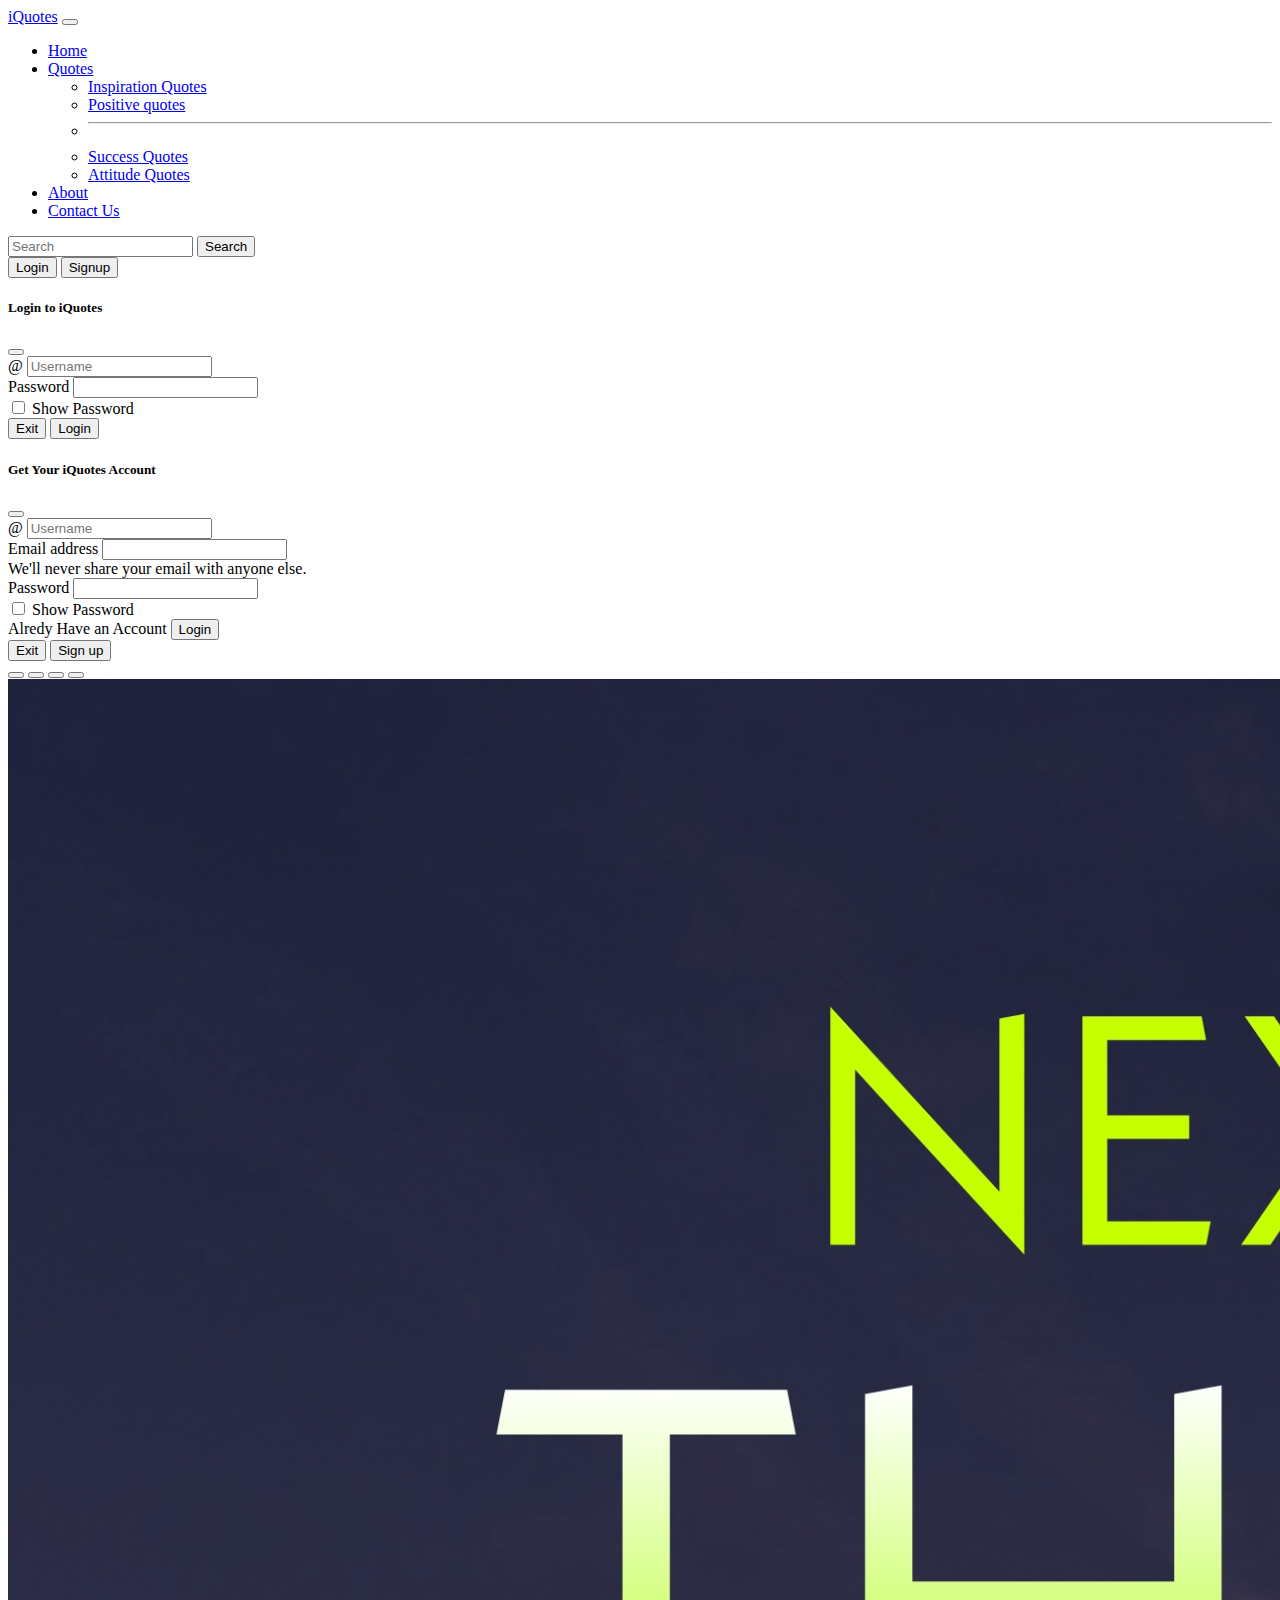
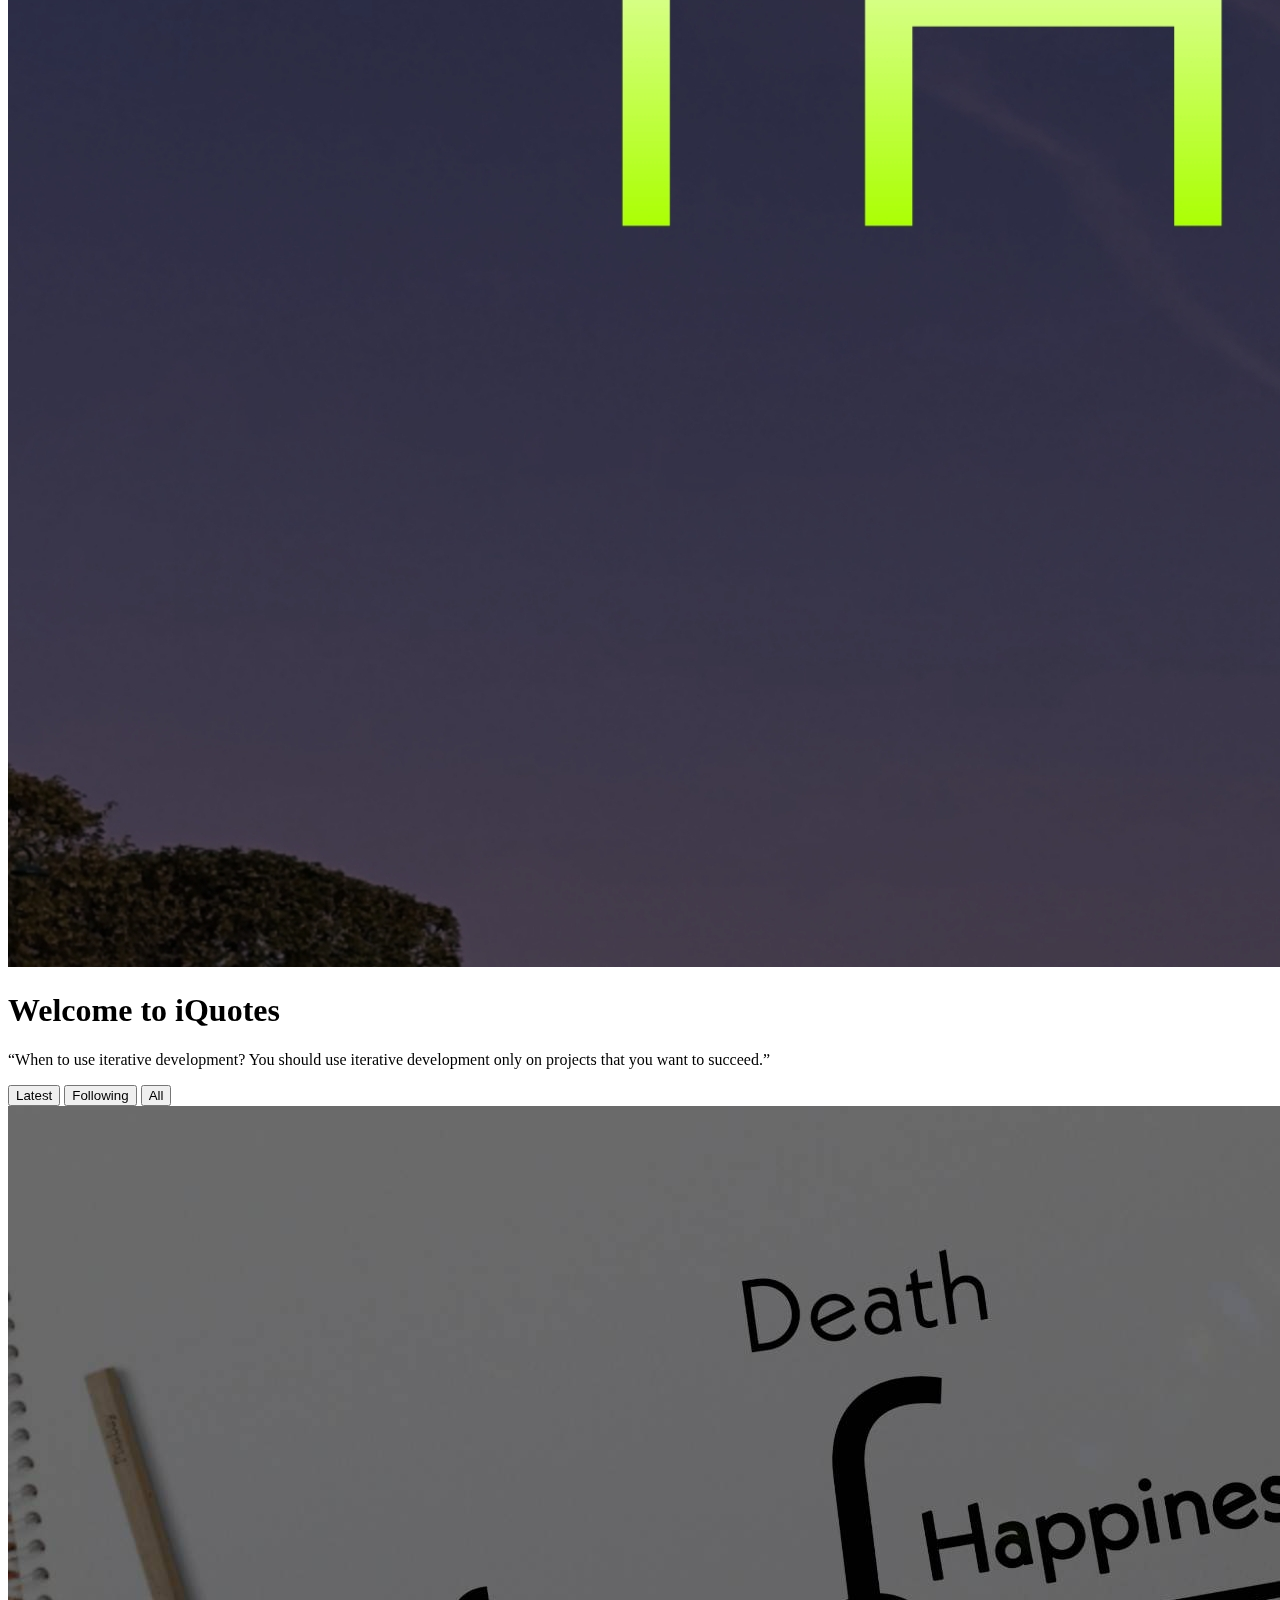
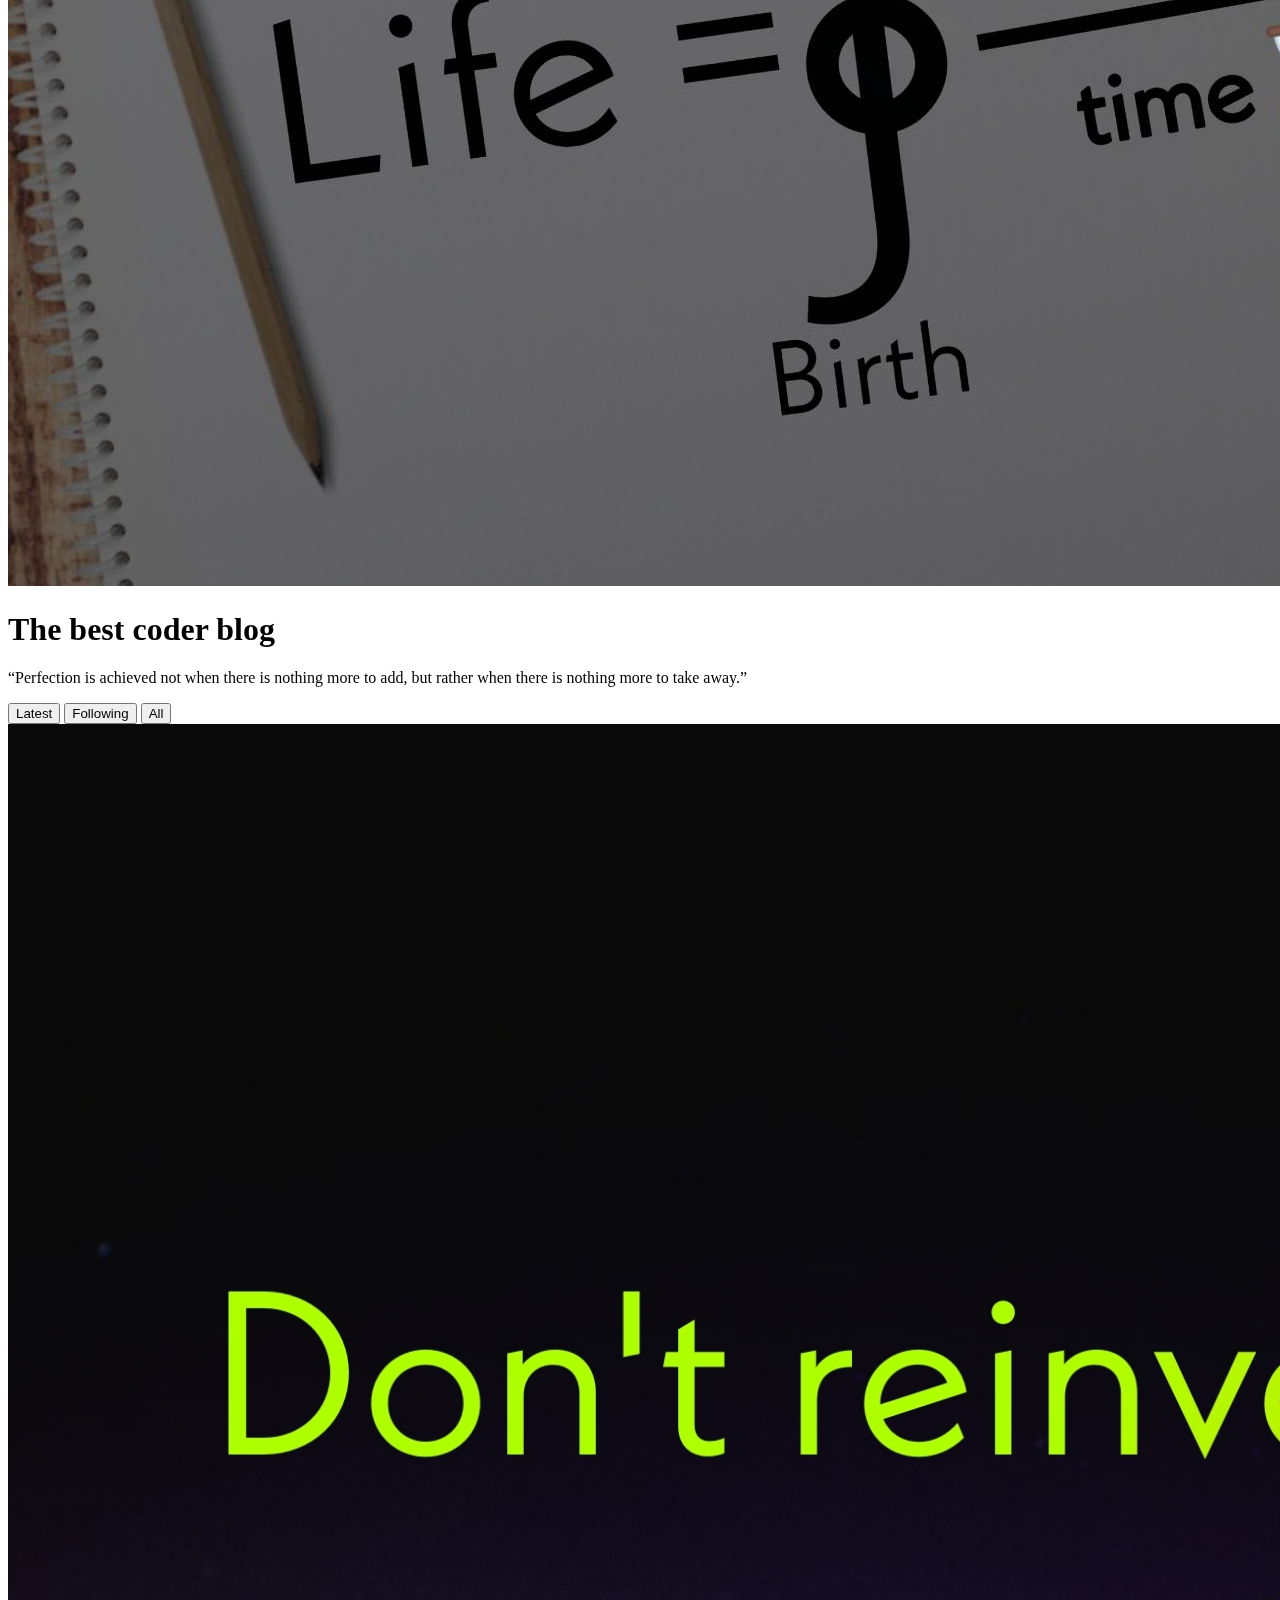
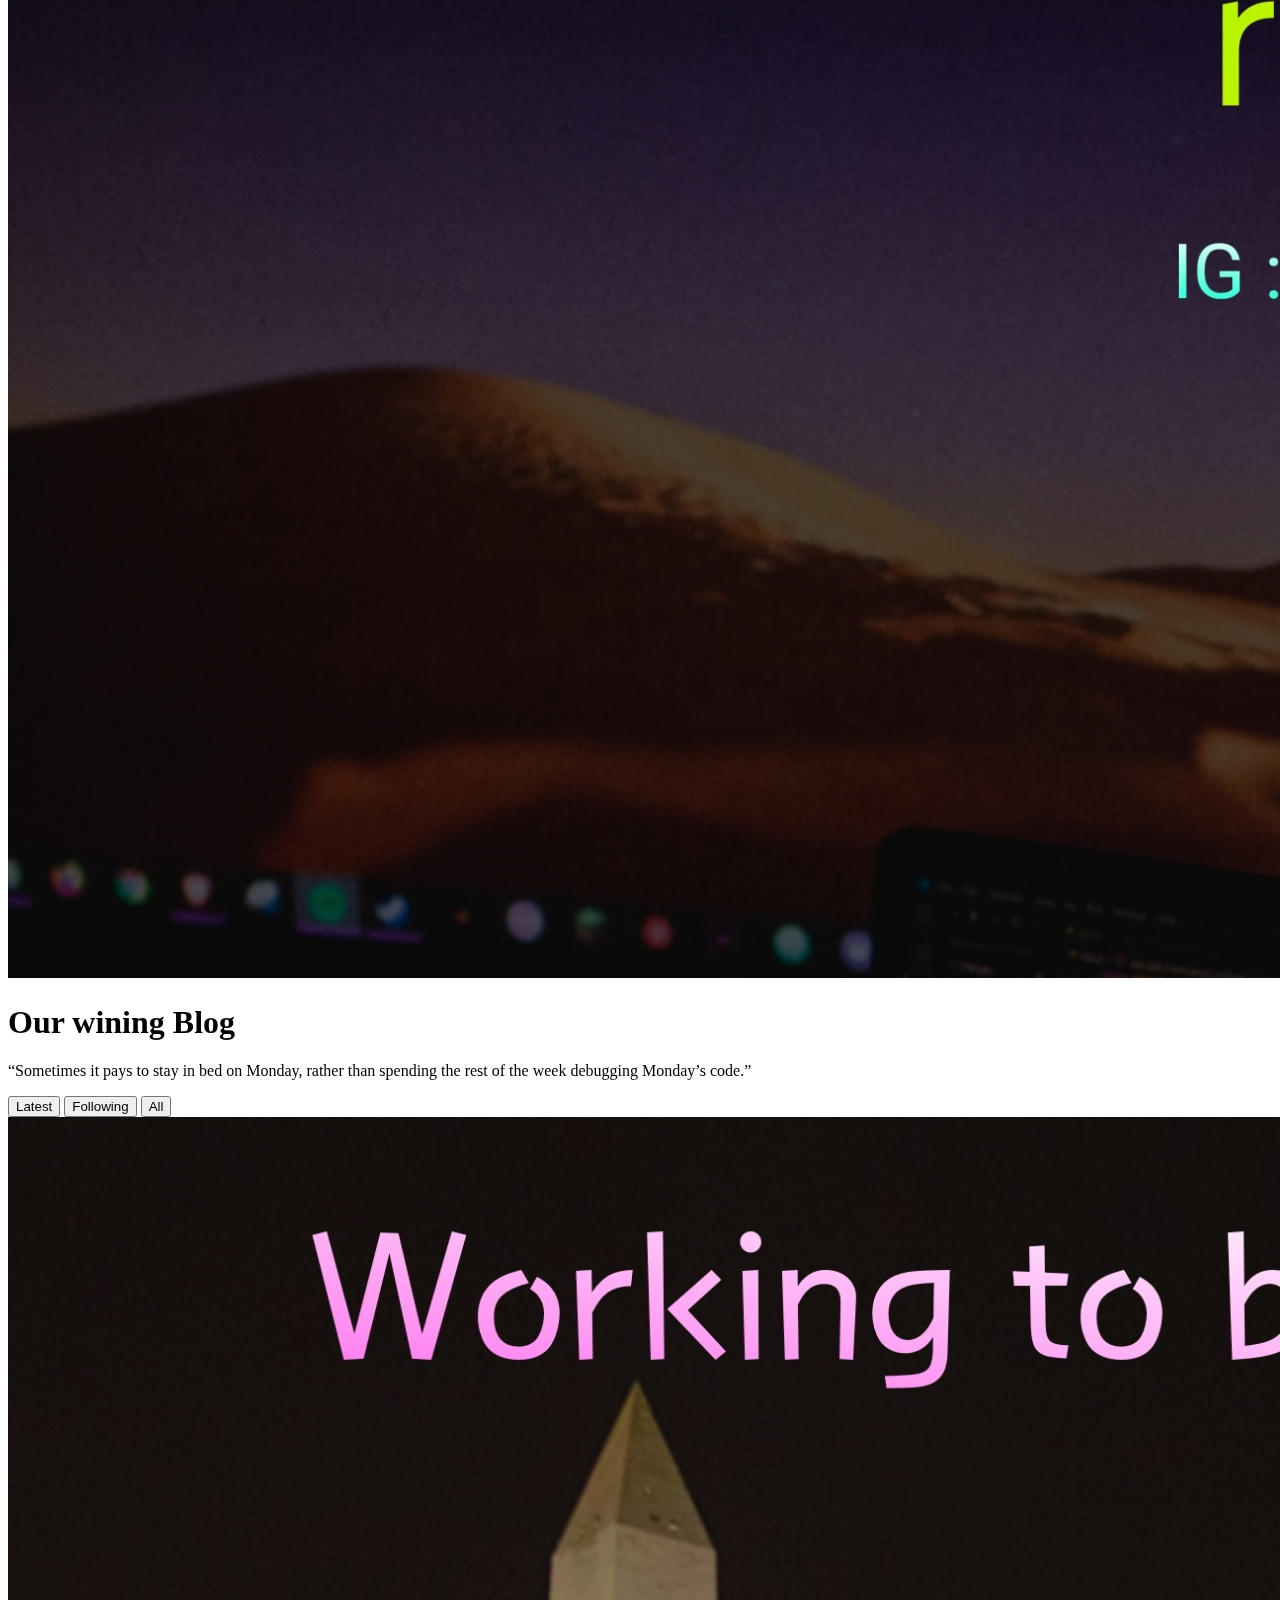
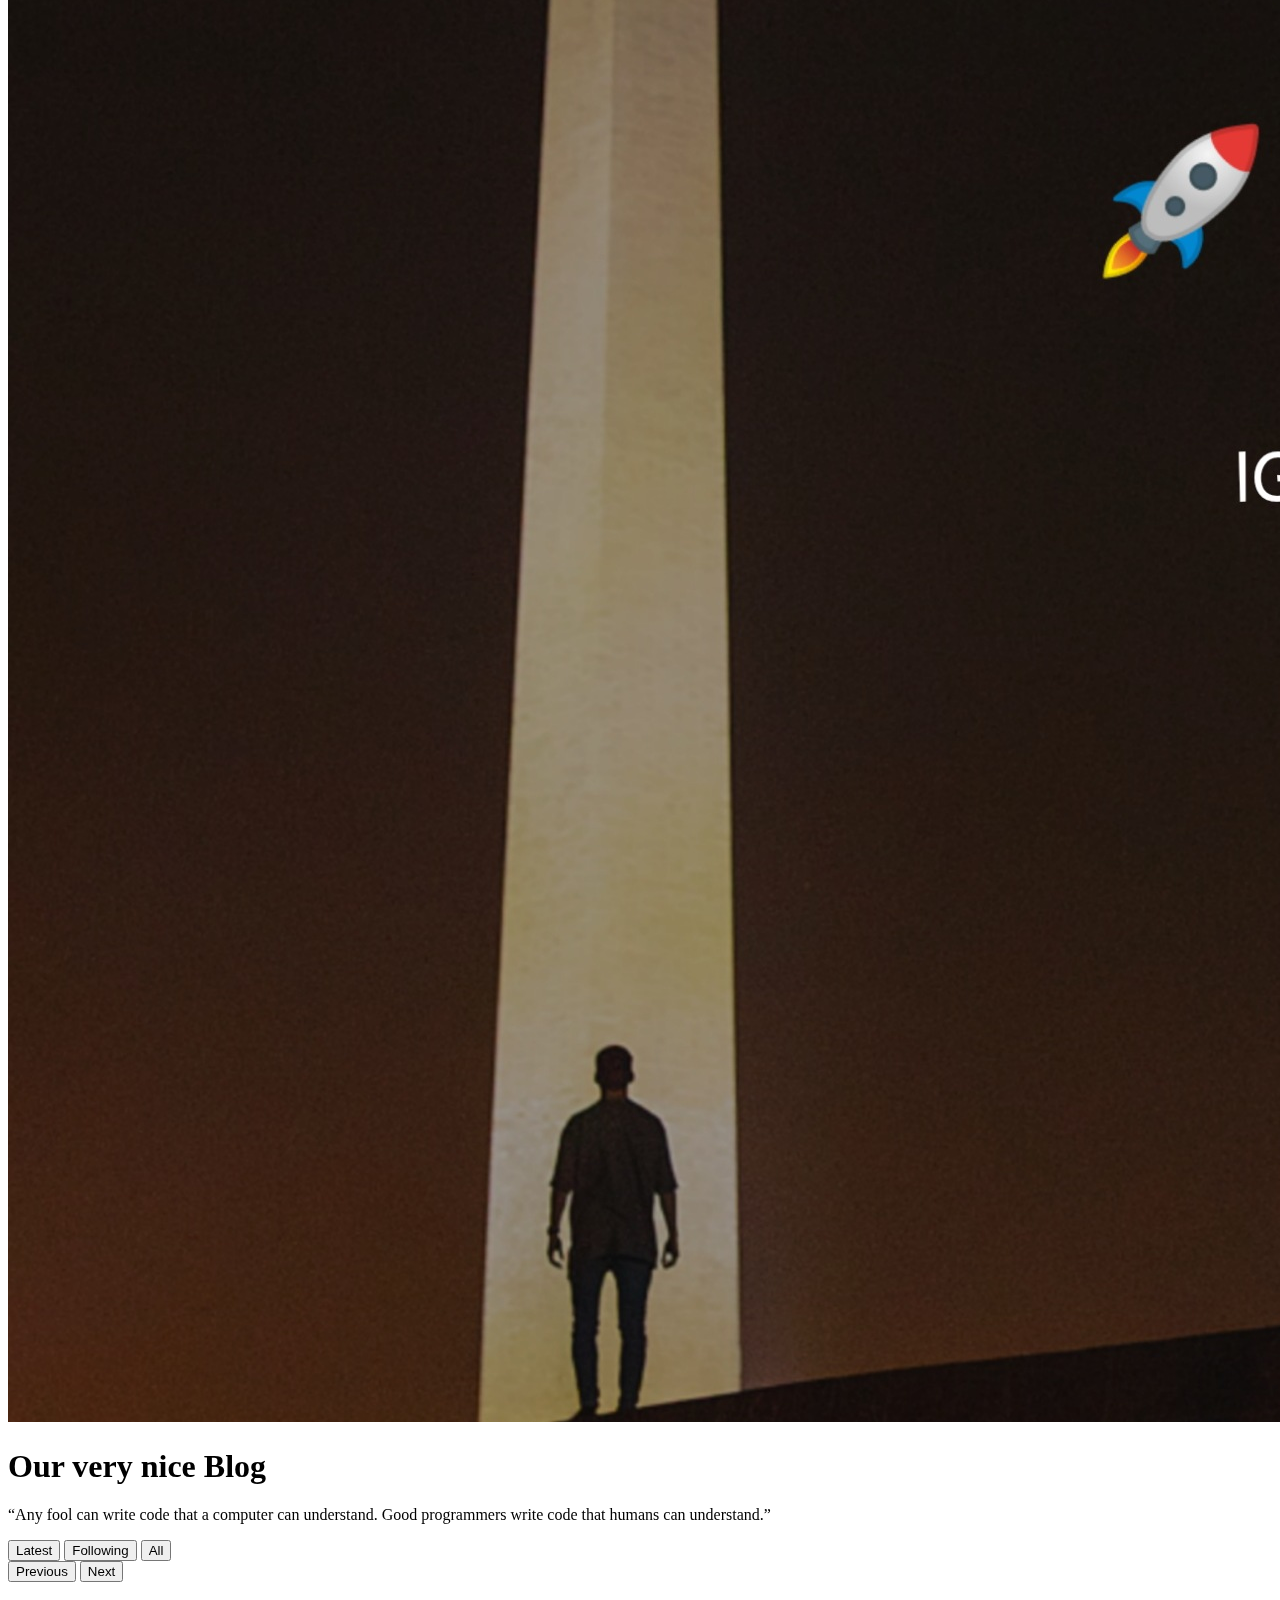
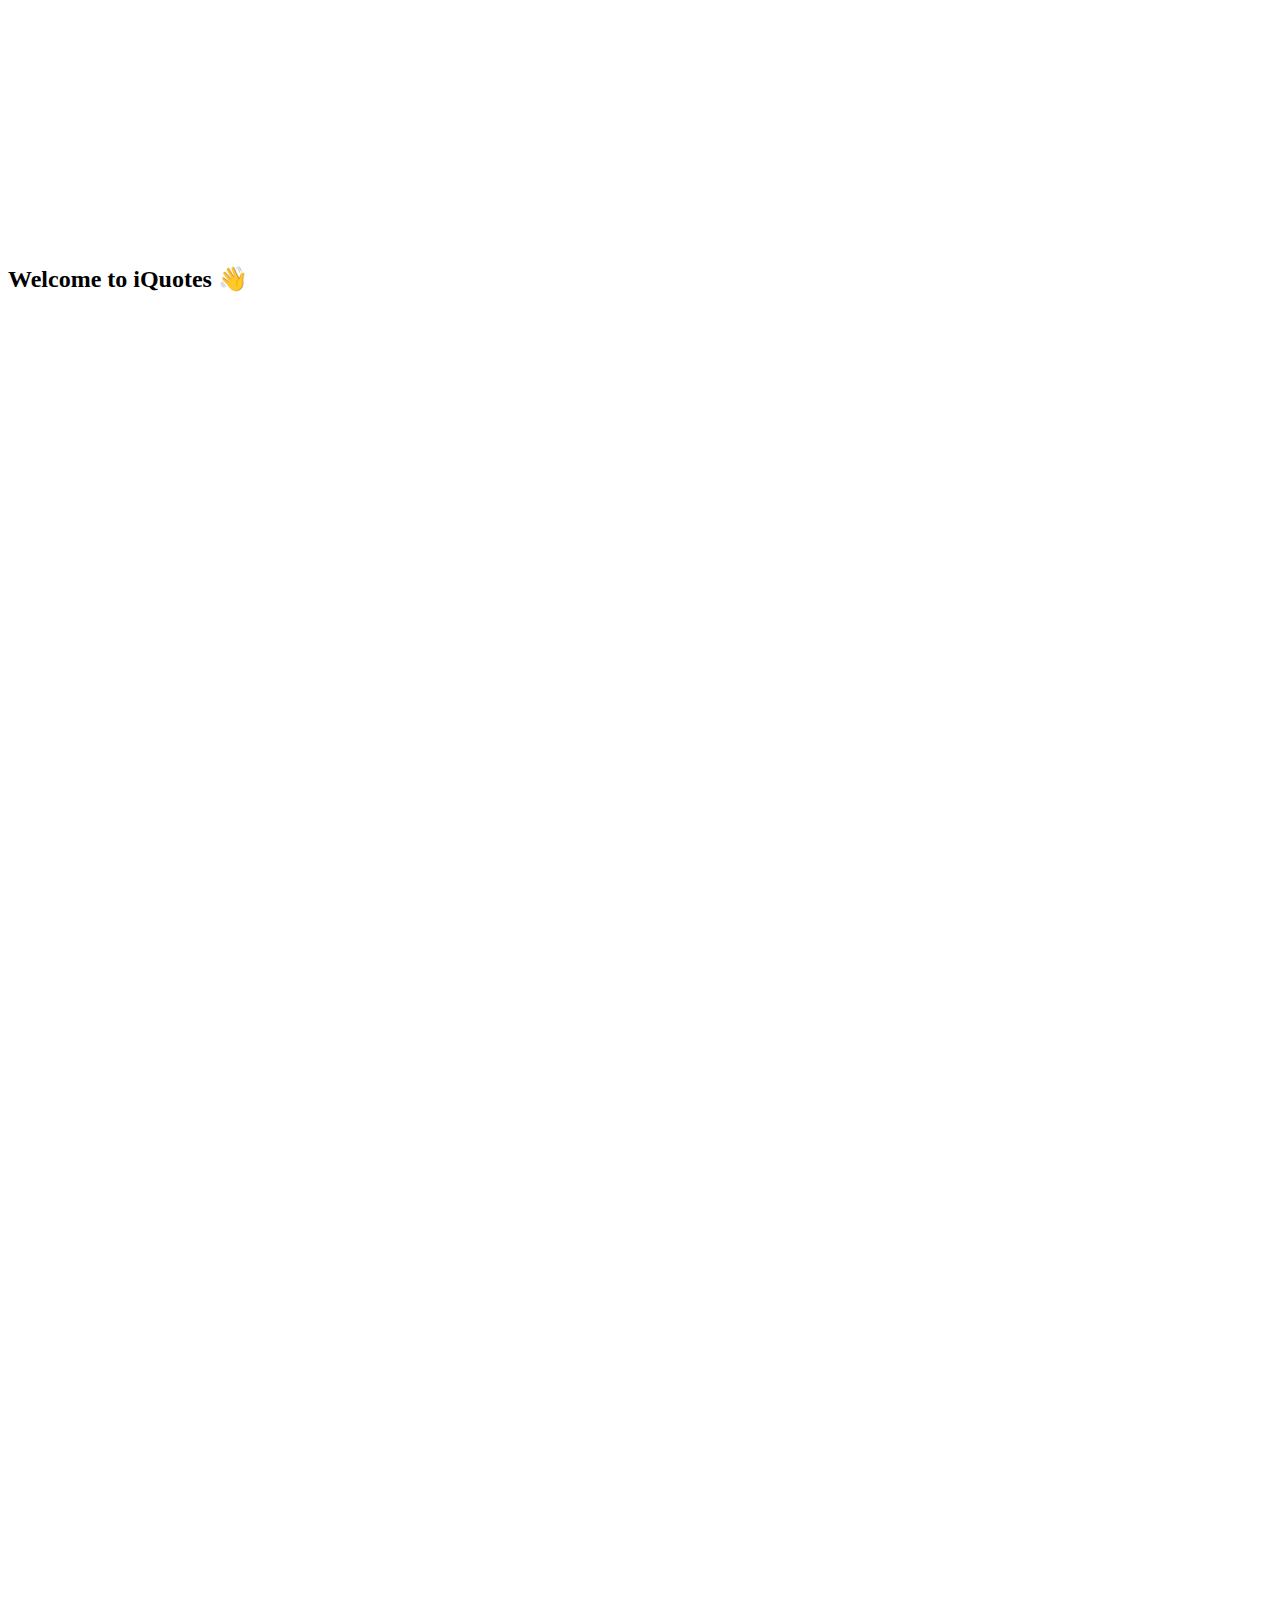
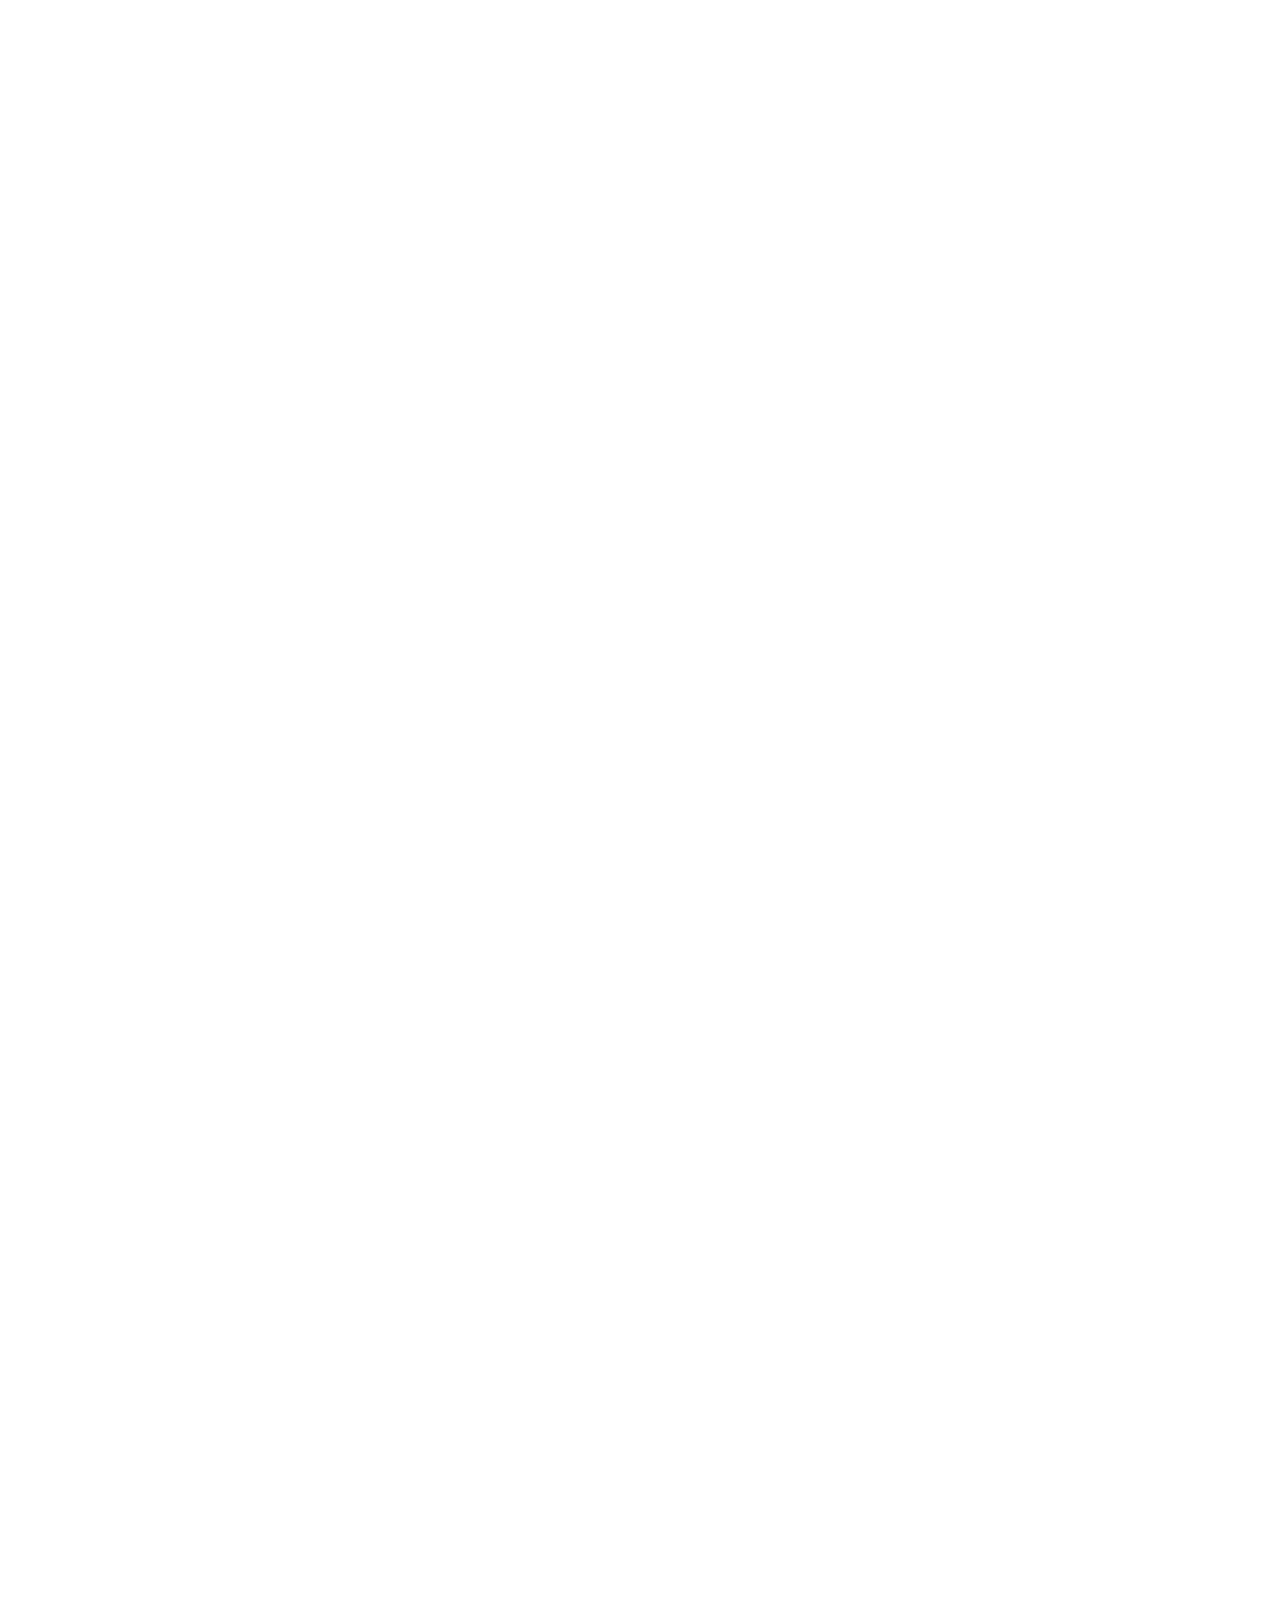
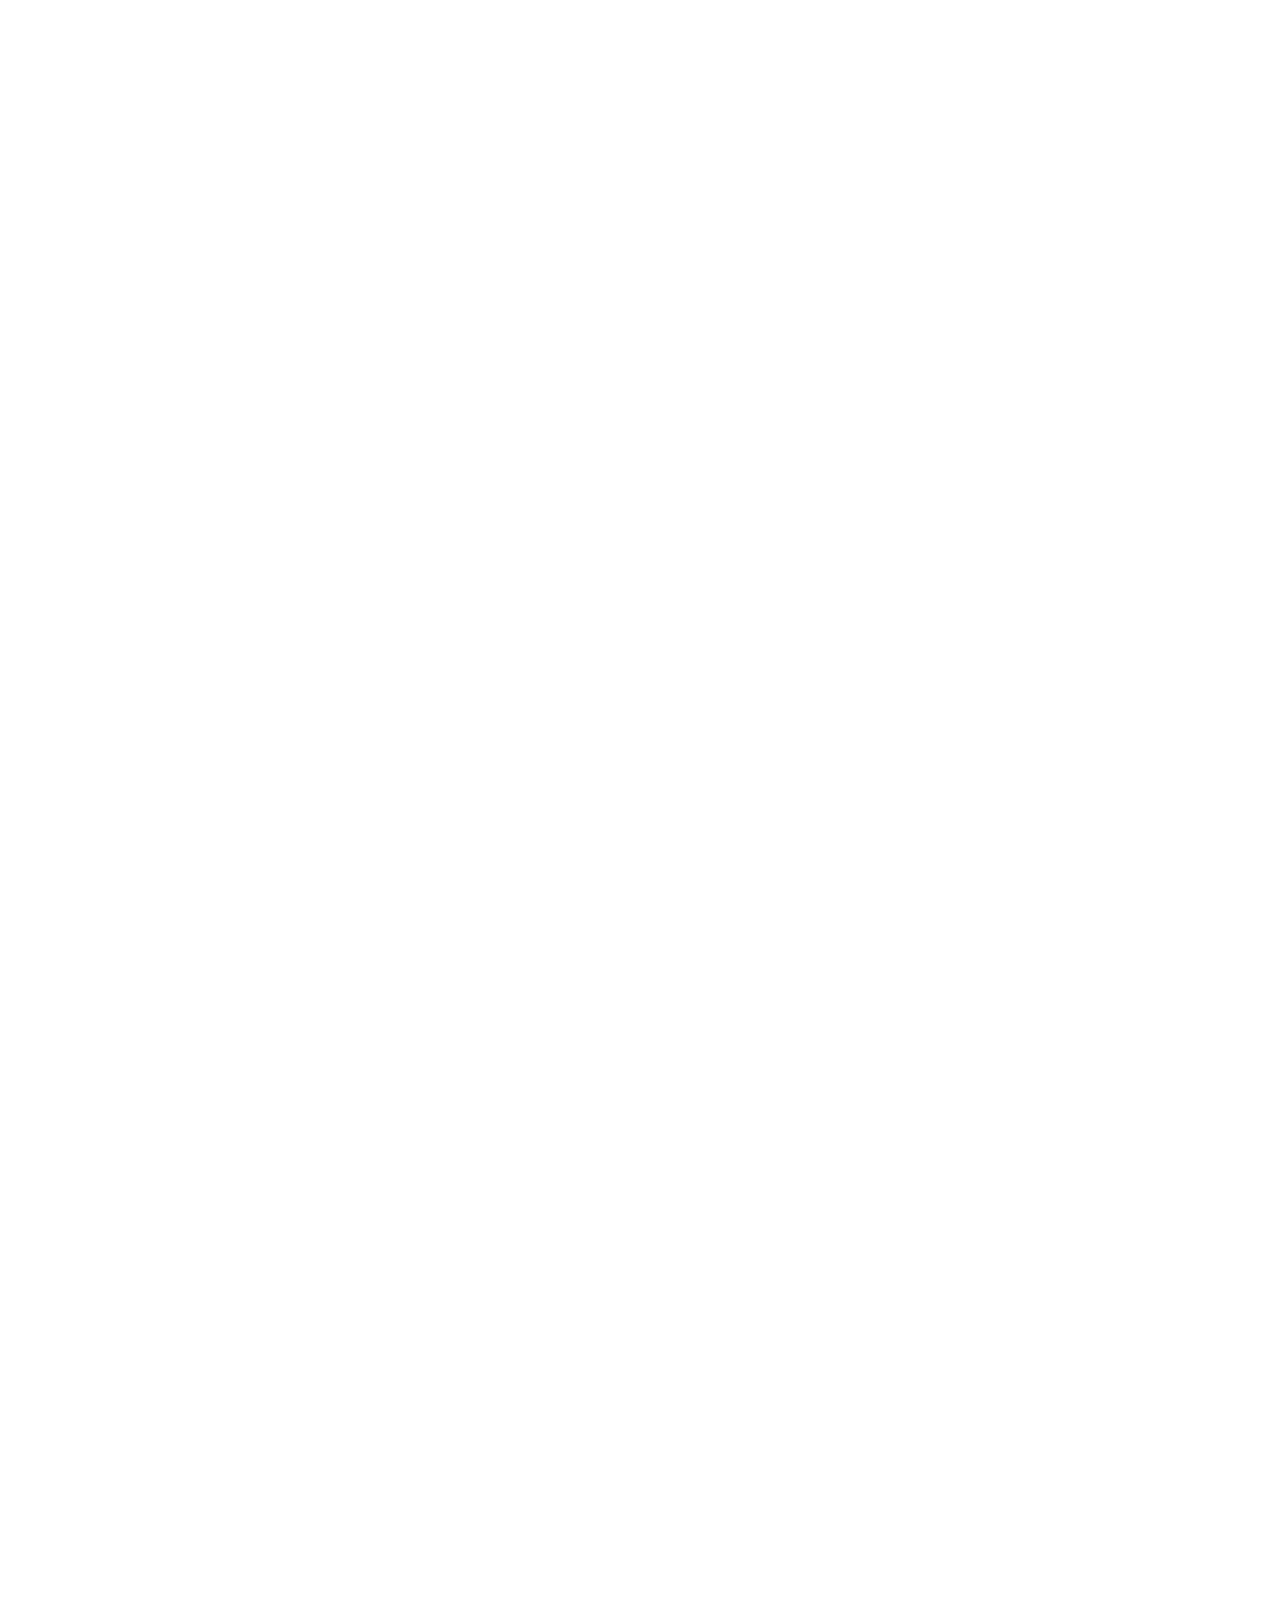
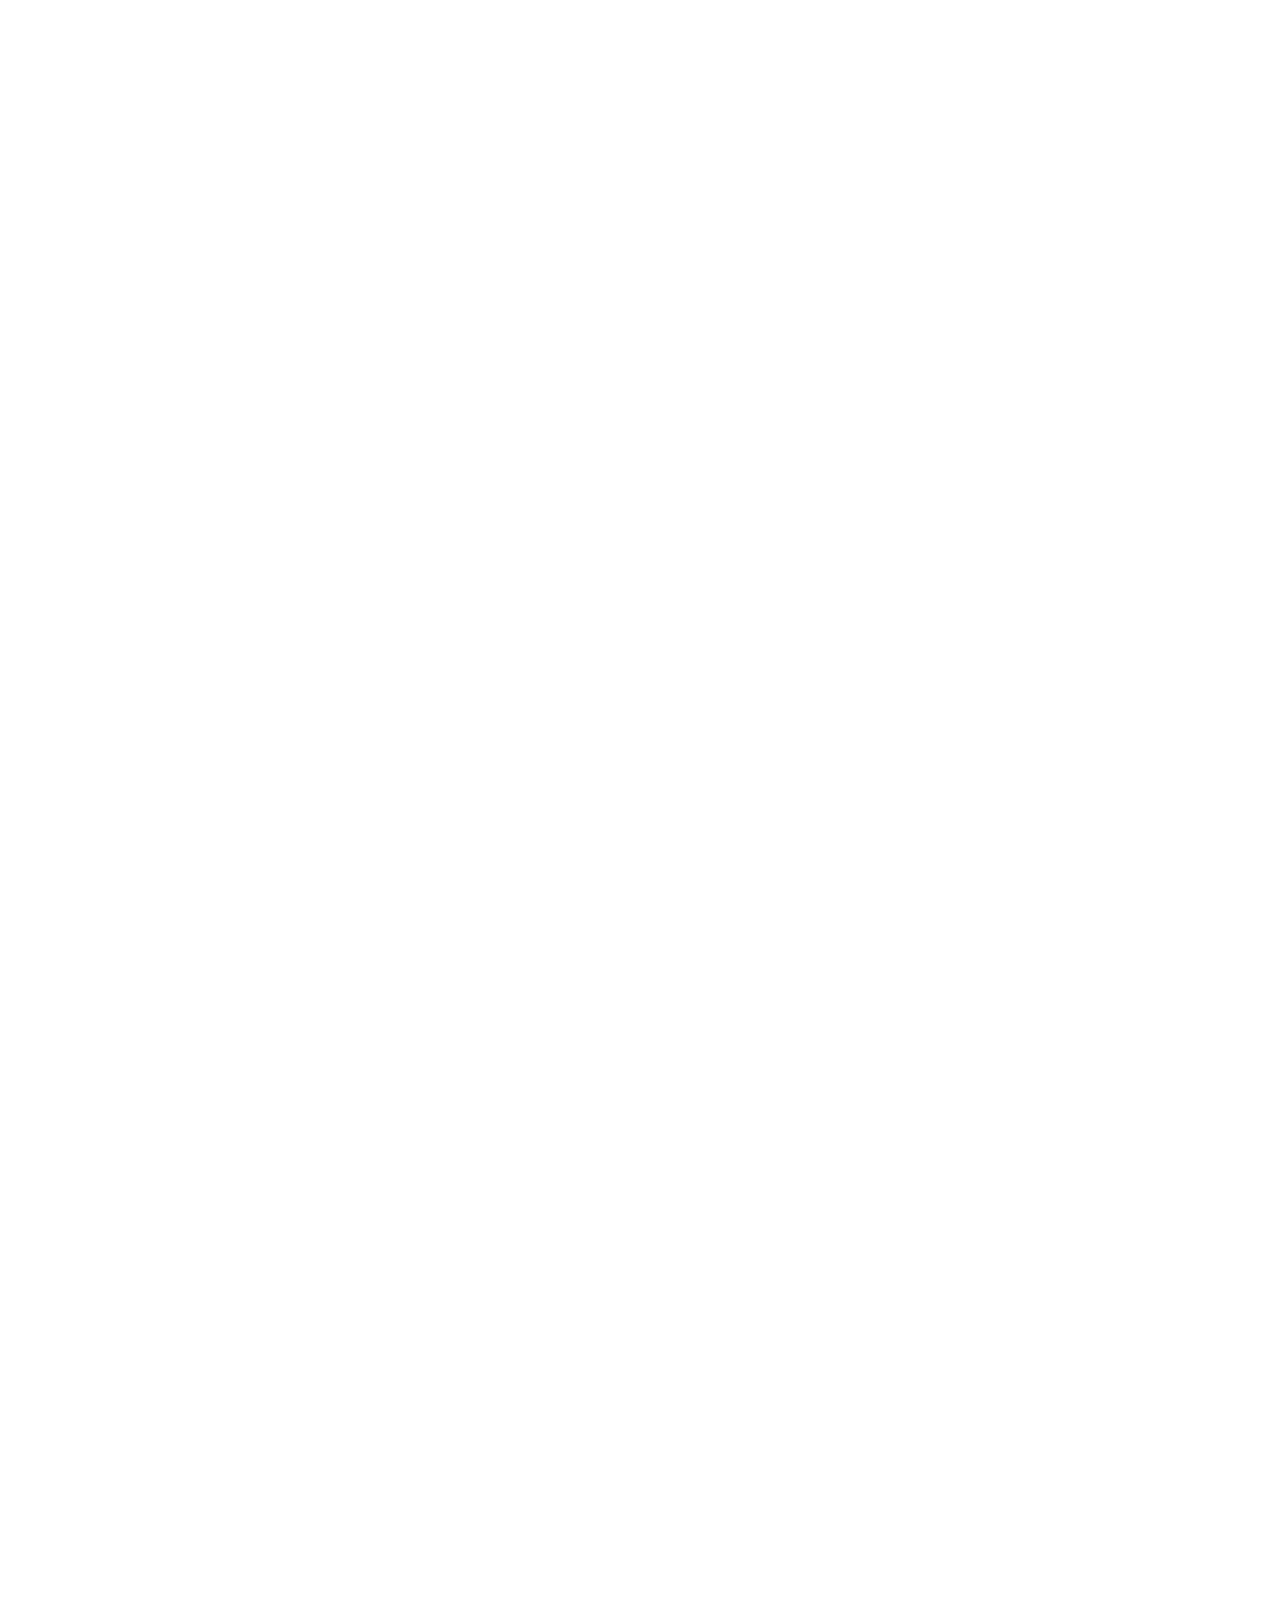
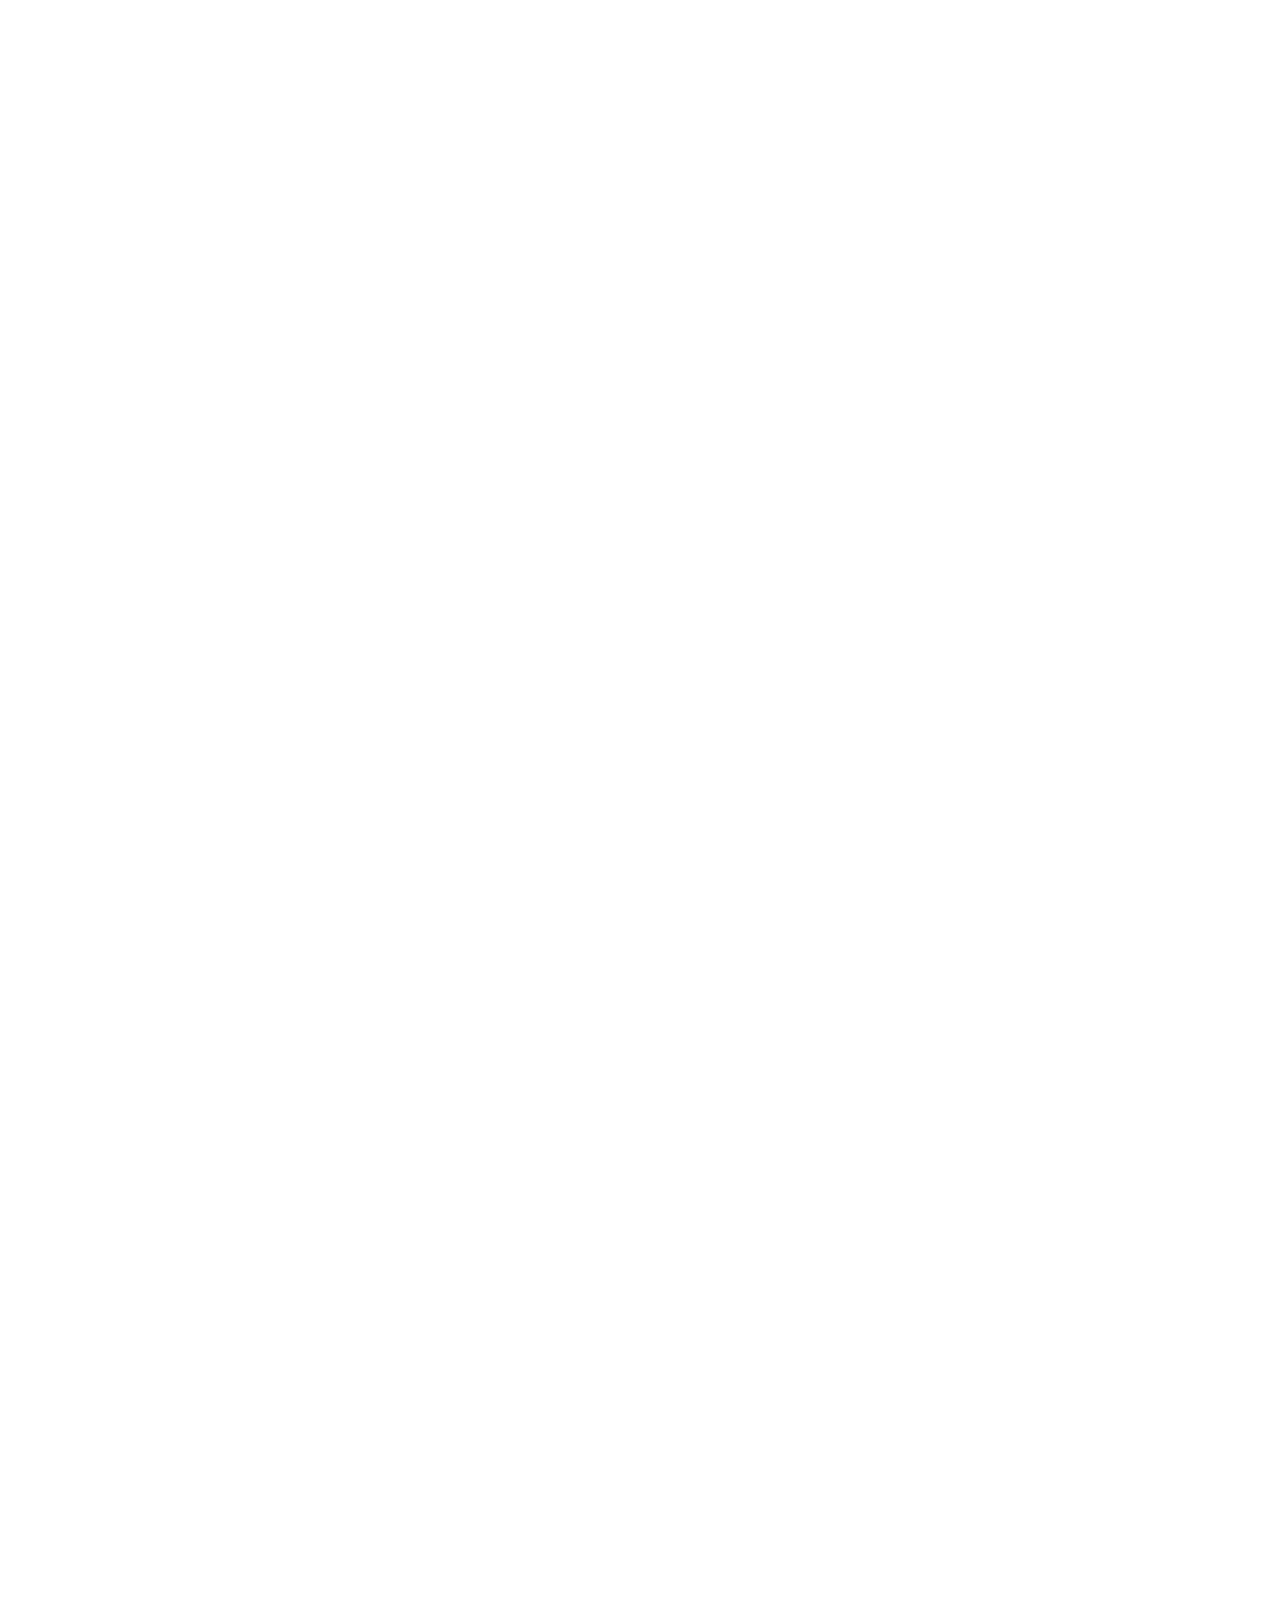
<file: index.htm>
<!doctype html>
<html lang="en">

<head>
    <meta charset="utf-8">
    <meta name="viewport" content="width=device-width, initial-scale=1">
    <meta name="description" content="Welcome to iQuotes, A blog for Students inspiration">
    <title>iQuotes</title>
    <link rel="icon" type="image/x-icon"
        href="https://images.unsplash.com/photo-1496989981497-27d69cdad83e?ixlib=rb-1.2.1&ixid=MnwxMjA3fDB8MHxwaG90by1wYWdlfHx8fGVufDB8fHx8&auto=format&fit=crop&w=931&q=80">


    <link rel="stylesheet" href="https://cdn.jsdelivr.net/npm/bootstrap-icons@1.9.1/font/bootstrap-icons.css">

    <link href="https://cdn.jsdelivr.net/npm/bootstrap@5.1.3/dist/css/bootstrap.min.css" rel="stylesheet"
        integrity="sha384-1BmE4kWBq78iYhFldvKuhfTAU6auU8tT94WrHftjDbrCEXSU1oBoqyl2QvZ6jIW3" crossorigin="anonymous">

    <link rel="stylesheet" href="https://unpkg.com/aos@next/dist/aos.css" />
    <link rel="stylesheet" href="style.css">


</head>

<body class="bg-black">

    <nav class="navbar navbar-expand-lg navbar-dark bg-black fixed-top">
        <div class="container-fluid ">
            <a class="navbar-brand text-info" href="#">iQuotes</a>
            <button class="navbar-toggler" type="button" data-bs-toggle="collapse"
                data-bs-target="#navbarSupportedContent" aria-controls="navbarSupportedContent" aria-expanded="false"
                aria-label="Toggle navigation">
                <span class="navbar-toggler-icon"></span>
            </button>
            <div class="collapse navbar-collapse" id="navbarSupportedContent">
                <ul class="navbar-nav me-auto mb-2 mb-lg-0 ">
                    <li class="nav-item">
                        <a class="nav-link active" aria-current="page" href="index.htm">Home</a>
                    </li>
                    <li class="nav-item dropdown ">
                        <a class="nav-link dropdown-toggle" href="#" role="button" data-bs-toggle="dropdown"
                            aria-expanded="false">
                            Quotes
                        </a>
                        <ul class="dropdown-menu bg-black ">
                            <li><a class="dropdown-item text-light   " href="HTML/inspiration.htm"
                                    data-bs-placement="top" data-bs-title="Tooltip on top">Inspiration Quotes</a></li>
                            <li><a class="dropdown-item text-light" href="HTML/positive.htm">Positive quotes</a></li>
                            <li>
                                <hr class="dropdown-divider">
                            </li>
                            <li><a class="dropdown-item text-light" href="HTML/success.htm">Success Quotes</a></li>
                            <li><a class="dropdown-item text-light" href="HTML/attitude.htm">Attitude Quotes</a></li>
                        </ul>
                    </li>
                    <li class="nav-item">
                        <a class="nav-link" href="HTML/About.htm">About</a>
                    </li>
                    <li class="nav-item">
                        <a class="nav-link" href="HTML/Contact.htm">Contact Us</a>
                    </li>


                </ul>
                <form class="d-flex" role="search">
                    <input class="form-control me-2" type="search" placeholder="Search" aria-label="Search">
                    <button class="btn btn-outline-light" type="submit">Search</button>
                </form>
                <div class="mx-2 my-2">

                    <button type="button" class="btn-danger btn" data-bs-toggle="modal" data-bs-target="#loginModal">
                        Login
                    </button>
                    <button type="button" class="btn-danger btn" data-bs-toggle="modal" data-bs-target="#signupModal">
                        Signup
                    </button>
                </div>
            </div>
        </div>

    </nav>


    <!-- login -->
    <div class="modal fade" id="loginModal" tabindex="-1" aria-labelledby="loginModalLabel" aria-hidden="true" >
        <div class="modal-dialog">
            <div class="modal-content">
                <div class="modal-header">
                    <h5 class="modal-title fw-bolder" id="loginModalLabel">Login to iQuotes</h5>
                    <button type="button" class="btn-close" data-bs-dismiss="modal" aria-label="Close"></button>
                </div>
                <div class="modal-body">
                    <form>
                        <div class="input-group mb-3">
                            <span class="input-group-text" id="basic-addon1">@</span>
                            <input type="text" class="form-control" placeholder="Username" aria-label="Username"
                                aria-describedby="basic-addon1">
                        </div>


                        <div class="mb-3">
                            <label for="exampleInputPassword1" class="form-label">Password</label>
                            <input type="password" class="form-control" id="exampleInputPassword1">
                        </div>
                        <div class="mb-3 form-check">
                            <input type="checkbox" class="form-check-input" id="exampleCheck1">
                            <label class="form-check-label" for="exampleCheck1">Show Password</label>
                        </div>

                        <div class="modal-footer">
                            <button type="button" class="btn btn-secondary" data-bs-dismiss="modal">Exit</button>
                            <button type="button" class="btn btn-primary">Login</button>
                        </div>
                    </form>
                </div>

            </div>
        </div>
    </div>

    <!-- sign up -->
    <div class="modal fade" id="signupModal" tabindex="-1" aria-labelledby="exampleModalLabel" aria-hidden="true">
        <div class="modal-dialog">
            <div class="modal-content">
                <div class="modal-header">
                    <h5 class="modal-title fw-bold" id="signupModalLabel">Get Your iQuotes Account</h5>
                    <button type="button" class="btn-close" data-bs-dismiss="modal" aria-label="Close"></button>
                </div>
                <div class="modal-body">
                    <div class="input-group mb-3">
                        <span class="input-group-text" id="basic-addon1">@</span>
                        <input type="text" class="form-control" placeholder="Username" aria-label="Username"
                            aria-describedby="basic-addon1">
                    </div>

                    <form>
                        <div class="mb-3">
                            <label for="exampleInputEmail1" class="form-label">Email address</label>
                            <input type="email" class="form-control" id="exampleInputEmail1"
                                aria-describedby="emailHelp">
                            <div id="emailHelp" class="form-text">We'll never share your email with anyone else.</div>
                        </div>
                        <div class="mb-3">
                            <label for="exampleInputPassword1" class="form-label">Password</label>
                            <input type="password" class="form-control" id="exampleInputPassword1">
                        </div>
                        <div class="mb-3 form-check">
                            <input type="checkbox" class="form-check-input" id="exampleCheck1">
                            <label class="form-check-label" for="exampleCheck1">Show Password</label>
                        </div>
                        <div>
                            Alredy Have an Account
                            <button type="button" class="btn btn-outline-primary" data-bs-toggle="modal"
                                data-bs-target="#loginModal">
                                Login
                            </button>
                        </div>

                        <div class="modal-footer">
                            <button type="button" class="btn btn-secondary" data-bs-dismiss="modal">Exit</button>
                            <button type="button" class="btn btn-primary">Sign up</button>
                        </div>
                    </form>
                </div>

            </div>
        </div>
    </div>





    <div class="container my-5 pt-3" data-aos="slide-up">
        <div id="carouselExampleCaptions" class="carousel slide carousel-fade  " data-bs-ride="false">
            <div class="carousel-indicators ">
                <button type="button" data-bs-target="#carouselExampleCaptions" data-bs-slide-to="0" class="active"
                    aria-current="true" aria-label="Slide 1"></button>
                <button type="button" data-bs-target="#carouselExampleCaptions" data-bs-slide-to="1"
                    aria-label="Slide 2"></button>
                <button type="button" data-bs-target="#carouselExampleCaptions" data-bs-slide-to="2"
                    aria-label="Slide 3"></button>
                <button type="button" data-bs-target="#carouselExampleCaptions" data-bs-slide-to="3"
                    aria-label="Slide 4"></button>
            </div>
            <div class="carousel-inner">
                <div class="carousel-item active">
                    <img src="q2.jpg" class="d-block w-100  " alt="...">
                    <div class="carousel-caption d-none d-md-block">
                        <h1 class="placeholder-glow">Welcome to iQuotes</h1>
                        <p class="">“When to use iterative development? You should use iterative development only on
                            projects that you want to succeed.”
                        </p>
                        <button class="btn btn-outline-light">Latest</button>
                        <button class="btn btn-outline-light">Following</button>
                        <button class="btn btn-outline-light">All</button>
                    </div>
                </div>
                <div class="carousel-item">
                    <img src="q1.jpg" class="d-block w-100 " alt="...">
                    <div class="carousel-caption d-none d-md-block">
                        <h1 class="">The best coder blog</h1>
                        <p class="">“Perfection is achieved not when there is nothing more to add, but rather when there
                            is nothing more to take away.”</p>
                        <button class="btn btn-outline-light">Latest</button>
                        <button class="btn btn-outline-light">Following</button>
                        <button class="btn btn-outline-light">All</button>
                    </div>
                </div>
                <div class="carousel-item">
                    <img src="q7.jpg" class="d-block w-100" alt="...">
                    <div class="carousel-caption d-none d-md-block">
                        <h1 class="">Our wining Blog</h1>
                        <p class="">“Sometimes it pays to stay in bed on Monday, rather than spending the rest of the
                            week debugging Monday’s code.”
                        </p>
                        <button class="btn btn-outline-light">Latest</button>
                        <button class="btn btn-outline-light">Following</button>
                        <button class="btn btn-outline-light">All</button>
                    </div>
                </div>
                <div class="carousel-item">
                    <img src="q16.jpg" class="d-block w-100" alt="...">
                    <div class="carousel-caption d-none d-md-block">
                        <h1>Our very nice Blog</h1>
                        <p>“Any fool can write code that a computer can understand. Good programmers write code that
                            humans can understand.”</p>
                        <button class="btn btn-outline-light">Latest</button>
                        <button class="btn btn-outline-light">Following</button>
                        <button class="btn btn-outline-light">All</button>
                    </div>
                </div>

            </div>
            <button class="carousel-control-prev" type="button" data-bs-target="#carouselExampleCaptions"
                data-bs-slide="prev">
                <span class="carousel-control-prev-icon" aria-hidden="true"></span>
                <span class="visually-hidden">Previous</span>
            </button>
            <button class="carousel-control-next" type="button" data-bs-target="#carouselExampleCaptions"
                data-bs-slide="next">
                <span class="carousel-control-next-icon" aria-hidden="true"></span>
                <span class="visually-hidden">Next</span>
            </button>

        </div>
    </div>
    <div class="container marketing  text-center d-sm-none my-5 py-2"data-aos="zoom-in">
        <div class="">
            <!-- <svg class="bd-placeholder-img rounded-circle" width="140" height="140" xmlns="http://www.w3.org/2000/svg"
                role="img" aria-label="Placeholder: 140x140" preserveAspectRatio="xMidYMid slice" focusable="false">
                <title>Placeholder</title>
                <rect width="100%" height="100%" fill="#777"></rect><text x="50%" y="50%" fill="#777"
                    dy=".3em">140x140</text>
            </svg> -->
            <img src="logo.jpg" alt="logo" class="bd-placeholder-img rounded-circle" width="140" height="140">

            <h2 class="fw-normal text-light">iQuotes</h2>
            <p class="text-light">If you want to see my insta page than check out my insta account,Where I upload all
                Quotes post & will continue to do
            </p>
            <p><a class="btn btn-outline-light " href="https://www.instagram.com/harshal_kahar1230/">IG Page » <i
                        class="bi bi-instagram"></i></a></p>
        </div>

    </div>
    <h2 class=" d-flex text-muted text-align-center mb-5 justify-content-center text-light">Welcome to iQuotes 👋</h2>
    <div class="container">
        <div class="album py-2 bg-black">
            <div class="container ">

                <div class="row row-cols-1 row-cols-sm-2 row-cols-md-3 g-3">
                    <div class="col"data-aos="zoom-in">
                        <div class="card shadow-sm">
                            <img src="q.jpg" alt="q" class="bd-placeholder-img card-img-top">


                            <div class="card-body">
                                <p class="card-text">"Just be yourself and you'll be fine"</p>
                                <div class="d-flex justify-content-between align-items-center">
                                    <div class="btn-group">
                                        <button type="button" class="btn btn-sm btn-outline-secondary">View</button>
                                        <button type="button" class="btn btn-sm btn-outline-secondary">Edit</button>
                                    </div>
                                    <small class="text-muted"> <i class="bi bi-share"></i></small>

                                </div>
                            </div>
                        </div>
                    </div>
                    <div class="col"data-aos="zoom-in">
                        <div class="card shadow-sm">

                            <img src="q1.jpg" alt="q1" class="bd-placeholder-img card-img-top">

                            <div class="card-body">
                                <p class="card-text">"Nothing really worth having is easy to get. The hard-fought
                                    battles, the goals won with sacrifice, are the ones that matter." </p>
                                <div class="d-flex justify-content-between align-items-center">
                                    <div class="btn-group">
                                        <button type="button" class="btn btn-sm btn-outline-secondary">View</button>
                                        <button type="button" class="btn btn-sm btn-outline-secondary">Edit</button>
                                    </div>
                                    <small class="text-muted"> <i class="bi bi-share"></i></small>
                                </div>
                            </div>
                        </div>
                    </div>
                    <div class="col"data-aos="zoom-in">
                        <div class="card shadow-sm">

                            <img src="q2.jpg" alt="q" class="bd-placeholder-img card-img-top">


                            <div class="card-body">
                                <p class="card-text">"Good friends, good books, and a sleepy conscience: this is the
                                    ideal life."</p>
                                <div class="d-flex justify-content-between align-items-center">
                                    <div class="btn-group">
                                        <button type="button" class="btn btn-sm btn-outline-secondary">View</button>
                                        <button type="button" class="btn btn-sm btn-outline-secondary">Edit</button>
                                    </div>
                                    <small class="text-muted"> <i class="bi bi-share"></i></small>
                                </div>
                            </div>
                        </div>
                    </div>

                    <div class="col"data-aos="zoom-in">
                        <div class="card shadow-sm">

                            <img src="q3.jpg" alt="q" class="bd-placeholder-img card-img-top">


                            <div class="card-body">
                                <p class="card-text">"Success is not how high you have climbed, but how you make a
                                    positive difference to the world."
                                </p>
                                <div class="d-flex justify-content-between align-items-center">
                                    <div class="btn-group">
                                        <button type="button" class="btn btn-sm btn-outline-secondary">View</button>
                                        <button type="button" class="btn btn-sm btn-outline-secondary">Edit</button>
                                    </div>
                                    <small class="text-muted"> <i class="bi bi-share"></i></small>
                                </div>
                            </div>
                        </div>
                    </div>
                    <div class="col"data-aos="zoom-in">
                        <div class="card shadow-sm">
                            <img src="q4.jpg" alt="q" class="bd-placeholder-img card-img-top">


                            <div class="card-body">
                                <p class="card-text">"It does not do to dwell on dreams and forget to live."</p>
                                <div class="d-flex justify-content-between align-items-center">
                                    <div class="btn-group">
                                        <button type="button" class="btn btn-sm btn-outline-secondary">View</button>
                                        <button type="button" class="btn btn-sm btn-outline-secondary">Edit</button>
                                    </div>
                                    <small class="text-muted"> <i class="bi bi-share"></i></small>
                                </div>
                            </div>
                        </div>
                    </div>
                    <div class="col"data-aos="zoom-in">
                        <div class="card shadow-sm">
                            <img src="q5.jpg" alt="q" class="bd-placeholder-img card-img-top">


                            <div class="card-body">
                                <p class="card-text">"People are only what they think of themselves."</p>
                                <div class="d-flex justify-content-between align-items-center">
                                    <div class="btn-group">
                                        <button type="button" class="btn btn-sm btn-outline-secondary">View</button>
                                        <button type="button" class="btn btn-sm btn-outline-secondary">Edit</button>
                                    </div>
                                    <small class="text-muted"> <i class="bi bi-share"></i></small>
                                </div>
                            </div>
                        </div>
                    </div>

                    <div class="col"data-aos="zoom-in">
                        <div class="card shadow-sm">
                            <img src="q6.jpg" alt="q" class="bd-placeholder-img card-img-top">

                            <div class="card-body">
                                <p class="card-text">"Do what is right, not what is easy nor what is popular."</p>
                                <div class="d-flex justify-content-between align-items-center">
                                    <div class="btn-group">
                                        <button type="button" class="btn btn-sm btn-outline-secondary">View</button>
                                        <button type="button" class="btn btn-sm btn-outline-secondary">Edit</button>
                                    </div>
                                    <small class="text-muted"> <i class="bi bi-share"></i></small>
                                </div>
                            </div>
                        </div>
                    </div>
                    <div class="col"data-aos="zoom-in">
                        <div class="card shadow-sm">
                            <img src="q7.jpg" alt="q" class="bd-placeholder-img card-img-top">


                            <div class="card-body">
                                <p class="card-text">"There are only two ways to live your life. One is as though
                                    nothing is a miracle. The other is as though everything is a miracle."</p>
                                <div class="d-flex justify-content-between align-items-center">
                                    <div class="btn-group">
                                        <button type="button" class="btn btn-sm btn-outline-secondary">View</button>
                                        <button type="button" class="btn btn-sm btn-outline-secondary">Edit</button>
                                    </div>
                                    <small class="text-muted"> <i class="bi bi-share"></i></small>
                                </div>
                            </div>
                        </div>
                    </div>
                    <div class="col"data-aos="zoom-in">
                        <div class="card shadow-sm">
                            <img src="q8.jpg" alt="q" class="bd-placeholder-img card-img-top">


                            <div class="card-body">
                                <p class="card-text">"Sometimes life knocks you on your ass... get up, get up, get up!!!
                                    Happiness is not the absence of problems, it's the ability to deal with them."</p>
                                <div class="d-flex justify-content-between align-items-center">
                                    <div class="btn-group">
                                        <button type="button" class="btn btn-sm btn-outline-secondary">View</button>
                                        <button type="button" class="btn btn-sm btn-outline-secondary">Edit</button>
                                    </div>
                                    <small class="text-muted"> <i class="bi bi-share "></i></small>
                                </div>
                            </div>
                        </div>
                    </div>
                </div>
            </div>
        </div>
    </div>


    <div class="container  text-center mt-4"data-aos="zoom-in">


        <div class="container marketing  text-center sm-mt-4 d-none d-sm-block my-5 py-5">
            <div class="">
                <!-- <svg class="bd-placeholder-img rounded-circle" width="140" height="140"
                    xmlns="http://www.w3.org/2000/svg" role="img" aria-label="Placeholder: 140x140"
                    preserveAspectRatio="xMidYMid slice" focusable="false">
                    <title>Placeholder</title>
                    <rect width="100%" height="100%" fill="#777"></rect><text x="50%" y="50%" fill="#777"
                        dy=".3em">140x140</text>
                </svg> -->
                <img src="logo.jpg" alt="logo" class="bd-placeholder-img rounded-circle" width="140" height="140">

                <h2 class="fw-normal text-light ">iQuotes</h2>
                <p class="text-light">If you want to see my insta page than check out my insta account,Where I upload
                    all Quotes post & will continue to do</p>
                <p><a class="btn btn-outline-light  " href="https://www.instagram.com/harshal_kahar1230/">IG Page » <br>
                        <i class="bi bi-instagram"></i></a>
                </p>
            </div>

        </div>

        <div class="container d-none d-sm-block">
            <footer class="d-flex flex-wrap justify-content-between align-items-center py-3 my-4 border-top">
                <div class="col-md-4 d-flex align-items-center">
                    <a href="/" class="mb-3 me-2 mb-md-0 text-muted text-decoration-none lh-1">
                        <svg class="bi" width="30" height="24">
                            <use xlink:href="#bootstrap"></use>
                        </svg>
                    </a>

                </div>

                <ul class="nav col-md-4 justify-content-end list-unstyled d-flex">
                    <li class="ms-3 animation"><a class="text-light " href="https://github.com/harshal255"><i
                                class="bi bi-github "></i></a></li>
                    <li class="ms-3 animation"><a class="text-light" href="https://www.linkedin.com/in/harshal-kahar-4115a321b"><i
                                class="bi bi-linkedin"></i></a></li>
                    <li class="ms-3 animation"><a class="text-light" href="https://www.instagram.com/harshal_kahar1230/"><i
                                class="bi bi-instagram"></i></a></li>
                    <li class="ms-3 animation"><a class="text-light"
                            href="https://twitter.com/harshalkahar389?t=UV0_DJC8W1ctySL9snG2Ww&s=09"><i
                                class="bi bi-twitter"></i></a></li>
                </ul>
            </footer>
        </div>



        <!-- START THE FEATURETTES -->

        <hr class="featurette-divider ">


        <div class="row featurette d-flex justify-content-center align-items-center  "data-aos="fade-right">

            <div class="col-md-7 ">
                <h2 class="featurette-heading fw-normal ">First featurette heading. <span class="text-muted">It’ll
                        blow your mind.</span></h2>
                <p class="lead text-light">"Good people give Happiness & Worst People tech Lessons...!"</p>
            </div>
            <div class="col-md-5">

                <img src="./Quotes/Attitude/1.jpg" alt="./Quotes/Attitude/1.jpg"
                    class="bd-placeholder-img bd-placeholder-img-lg featurette-image img-fluid mx-auto" width="500"
                    height="500">

            </div>

        </div>


        <hr class="featurette-divider">

        <div class="row featurette d-flex justify-content-center align-items-center "data-aos="fade-left">
            <div class="col-md-7 order-md-2">
                <h2 class="featurette-heading fw-normal lh-1">Oh yeah, it’s that good. <span class="text-muted">See
                        for
                        yourself.</span></h2>
                <p class="lead text-light">"Getting Success as a result of hardwork is more sexy than a girl"</p>
            </div>
            <div class="col-md-5 order-md-1">

                <img src="./Quotes/Attitude/2.jpg" alt="./Quotes/Attitude/2.jpg"
                    class="bd-placeholder-img bd-placeholder-img-lg featurette-image img-fluid mx-auto" width="500"
                    height="500">

            </div>



        </div>

        <hr class="featurette-divider">

        <div class="row featurette d-flex justify-content-center align-items-center "data-aos="fade-right">

            <div class="col-md-7">
                <h2 class="featurette-heading fw-normal lh-1">And lastly, this one. <span
                        class="text-muted">Checkmate.</span></h2>
                <p class="lead text-light">Make Your Weakness as Strenge </p>
            </div>
            <div class="col-md-5">

                <img src="./Quotes/Positive/3.jpg" alt="./Quotes/Positive/3.jpg"
                    class="bd-placeholder-img bd-placeholder-img-lg featurette-image img-fluid mx-auto" width="500"
                    height="500">

            </div>

        </div>

        <hr class="featurette-divider">

        <!-- /END THE FEATURETTES -->

    </div>

    <!-- <div class="card text-center">
        <div class="card-header">
          Featured
        </div>
        <div class="card-body">
          <h5 class="card-title">Special title treatment</h5>
          <p class="card-text">With supporting text below as a natural lead-in to additional content.</p>
          <a href="#" class="btn btn-primary">Go somewhere</a>
        </div>
        <div class="card-footer text-muted">
          2 days ago
        </div>
      </div> -->
    <div class="container text-light"data-aos="fade-up">
        <div class="feature col text-center">
            <div class="feature-icon  ">
                <i class="bi bi-chat-square-quote-fill"></i>


            </div>
            <h2 class=" my-3 pb-3">Share Quotes With me</h2>
            <p class=" my-5">If You have idea about any amazing or unique Quotes or Quotes Post, Mail me your Quotes</p>

            <a href="mailto:harshalskahar389@gmail.com" class="btn btn-outline-light animation">
                Mail Me

            </a>
        </div>
    </div>

    <div class="container">
        <footer class="d-flex flex-wrap justify-content-between align-items-center py-3 my-4 border-top">
            <div class="col-md-4 d-flex align-items-center">
                <a href="/" class="mb-3 me-2 mb-md-0 text-muted text-decoration-none lh-1">
                    <svg class="bi" width="30" height="24">
                        <use xlink:href="#bootstrap"></use>
                    </svg>
                </a>
                <span class="mb-3 mb-md-0 text-light">© 2022 Harshal Kahar, Inc. All rights reserved.</span>
            </div>

            <ul class="nav col-md-4 justify-content-end list-unstyled d-flex">
                <li class="ms-3  animation"><a class="text-light" href="https://github.com/harshal255"><i
                            class="bi bi-github"></i></a></li>
                <li class="ms-3  animation"><a class="text-light" href="https://www.linkedin.com/in/harshal-kahar-4115a321b"><i
                            class="bi bi-linkedin"></i></a></li>
                <li class="ms-3  animation"><a class="text-light" href="https://www.instagram.com/harshal_kahar1230/"><i
                            class="bi bi-instagram"></i></a></li>
                <li class="ms-3  animation"><a class="text-light"
                        href="https://twitter.com/harshalkahar389?t=UV0_DJC8W1ctySL9snG2Ww&s=09"><i
                            class="bi bi-twitter"></i></a></li>
            </ul>
        </footer>
    </div>







    <script src="https://cdn.jsdelivr.net/npm/bootstrap@5.2.0/dist/js/bootstrap.bundle.min.js"
        integrity="sha384-A3rJD856KowSb7dwlZdYEkO39Gagi7vIsF0jrRAoQmDKKtQBHUuLZ9AsSv4jD4Xa"
        crossorigin="anonymous"></script>

    <script src="https://unpkg.com/aos@next/dist/aos.js"></script>
    <script>
        AOS.init();
    </script>


</body>

</html>
</file>
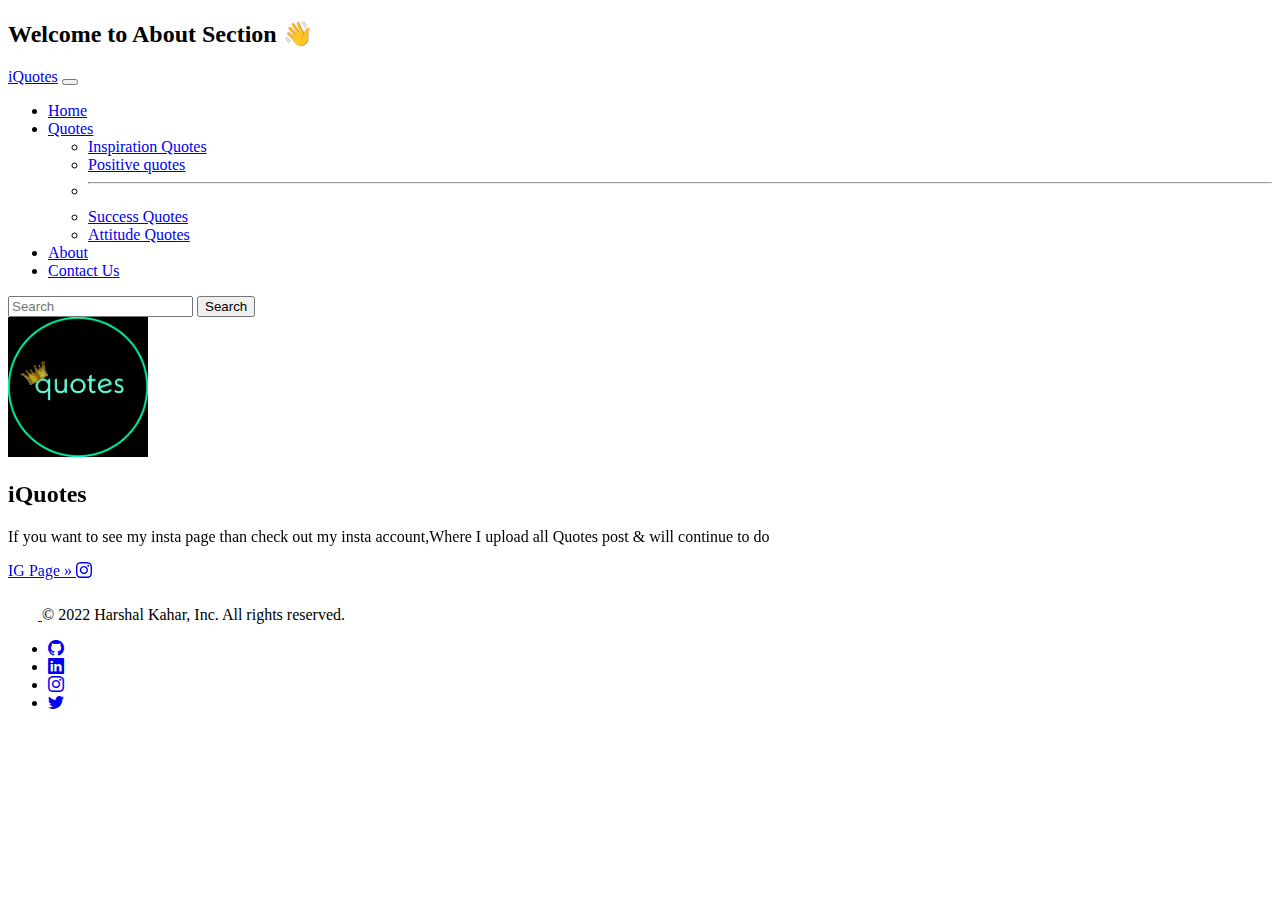
<file: About.htm>
<!DOCTYPE html>
<html lang="en">

<head>
    <meta charset="UTF-8">
    <meta http-equiv="X-UA-Compatible" content="IE=edge">
    <meta name="viewport" content="width=device-width, initial-scale=1.0">

    <title>About | iQuotes</title>
  
    <link rel="stylesheet" href="https://cdn.jsdelivr.net/npm/bootstrap-icons@1.9.1/font/bootstrap-icons.css">
    <link href="https://cdn.jsdelivr.net/npm/bootstrap@5.1.3/dist/css/bootstrap.min.css" rel="stylesheet"
        integrity="sha384-1BmE4kWBq78iYhFldvKuhfTAU6auU8tT94WrHftjDbrCEXSU1oBoqyl2QvZ6jIW3" crossorigin="anonymous">
    <link rel="icon" type="image/x-icon"
        href="https://images.unsplash.com/photo-1496989981497-27d69cdad83e?ixlib=rb-1.2.1&ixid=MnwxMjA3fDB8MHxwaG90by1wYWdlfHx8fGVufDB8fHx8&auto=format&fit=crop&w=931&q=80">

    <link rel="stylesheet" href="https://unpkg.com/aos@next/dist/aos.css" />
    <link rel="stylesheet" href="/CSS/style.css">
   

</head>

<body class="bg-black">
    <h2 class=" d-flex text-muted text-align-center mt-5 pt-5 justify-content-center text-light">Welcome to About
        Section 👋</h2>
    <!-- <h3>harshal</h3> -->
    <nav class="navbar navbar-expand-lg navbar-dark bg-black fixed-top">
        <div class="container-fluid ">
            <a class="navbar-brand text-info" href="#">iQuotes</a>
            <button class="navbar-toggler" type="button" data-bs-toggle="collapse"
                data-bs-target="#navbarSupportedContent" aria-controls="navbarSupportedContent" aria-expanded="false"
                aria-label="Toggle navigation">
                <span class="navbar-toggler-icon"></span>
            </button>
            <div class="collapse navbar-collapse" id="navbarSupportedContent">
                <ul class="navbar-nav me-auto mb-2 mb-lg-0 ">
                    <li class="nav-item">
                        <a class="nav-link " aria-current="page" href="index.htm">Home</a>
                    </li>
                    <li class="nav-item dropdown ">
                        <a class="nav-link dropdown-toggle" href="#" role="button" data-bs-toggle="dropdown"
                            aria-expanded="false">
                            Quotes
                        </a>
                        <ul class="dropdown-menu bg-black ">
                            <li><a class="dropdown-item text-light   " href="inspiration.htm" data-bs-placement="top"
                                    data-bs-title="Tooltip on top">Inspiration Quotes</a></li>
                            <li><a class="dropdown-item text-light" href="positive.htm">Positive quotes</a></li>
                            <li>
                                <hr class="dropdown-divider">
                            </li>
                            <li><a class="dropdown-item text-light" href="success.htm">Success Quotes</a></li>
                            <li><a class="dropdown-item text-light" href="attitude.htm">Attitude Quotes</a></li>
                        </ul>
                    </li>
                    <li class="nav-item">
                        <a class="nav-link active" href="About.htm">About</a>
                    </li>
                    <li class="nav-item">
                        <a class="nav-link" href="Contact.htm">Contact Us</a>
                    </li>


                </ul>
                <form class="d-flex" role="search">
                    <input class="form-control me-2" type="search" placeholder="Search" aria-label="Search">
                    <button class="btn btn-outline-success" type="submit">Search</button>
                </form>
            </div>
        </div>
    </nav>

    <div class="container marketing  text-center  my-5  pb-3"data-aos="zoom-in">
        <div class="my-5">
            <!-- <svg class="bd-placeholder-img rounded-circle" width="140" height="140" xmlns="http://www.w3.org/2000/svg"
                role="img" aria-label="Placeholder: 140x140" preserveAspectRatio="xMidYMid slice" focusable="false">
                <title>Placeholder</title>
                <rect width="100%" height="100%" fill="#777"></rect><text x="50%" y="50%" fill="#777"
                    dy=".3em">140x140</text>
            </svg> -->
            <img src="/img/logo.jpg" alt="logo" class="bd-placeholder-img rounded-circle" width="140" height="140">

            <h2 class=" text-primary my-3 text-light fs-1">iQuotes</h2>
            <p class="text-secondary my-3 text-light">If you want to see my insta page than check out my insta
                account,Where I upload all Quotes post & will continue to do</p>
            <p class=""><a class="btn btn-outline-light" href="https://www.instagram.com/harshal_kahar1230/">IG Page »
                    <i class="bi bi-instagram"></i></a></p>
        </div>

    </div>



    <div class="container mt-5 pt-5">
        <footer class="d-flex flex-wrap justify-content-between align-items-center py-3 my-4 border-top">
            <div class="col-md-4 d-flex align-items-center">
                <a href="/" class="mb-3 me-2 mb-md-0 text-muted text-decoration-none lh-1">
                    <svg class="bi" width="30" height="24">
                        <use xlink:href="#bootstrap"></use>
                    </svg>
                </a>
                <span class="mb-3 mb-md-0 text-light">© 2022 Harshal Kahar, Inc. All rights reserved.</span>
            </div>

            <ul class="nav col-md-4 justify-content-end list-unstyled d-flex">
                <li class="ms-3 animation"><a class="text-light" href="https://github.com/harshal255"><i
                            class="bi bi-github"></i></a></li>
                <li class="ms-3 animation"><a class="text-light" href="https://www.linkedin.com/in/harshal-kahar-4115a321b"><i
                            class="bi bi-linkedin"></i></a></li>
                <li class="ms-3 animation"><a class="text-light" href="https://www.instagram.com/harshal_kahar1230/"><i
                            class="bi bi-instagram"></i></a></li>
                <li class="ms-3 animation"><a class="text-light"
                        href="https://twitter.com/harshalkahar389?t=UV0_DJC8W1ctySL9snG2Ww&s=09"><i
                            class="bi bi-twitter"></i></a></li>
            </ul>
        </footer>
    </div>
    <script src="https://cdn.jsdelivr.net/npm/bootstrap@5.1.3/dist/js/bootstrap.bundle.min.js"
        integrity="sha384-ka7Sk0Gln4gmtz2MlQnikT1wXgYsOg+OMhuP+IlRH9sENBO0LRn5q+8nbTov4+1p"
        crossorigin="anonymous"></script>

    <script src="https://unpkg.com/aos@next/dist/aos.js"></script>
    <script>
        AOS.init();
    </script>

</body>

</html>
</file>
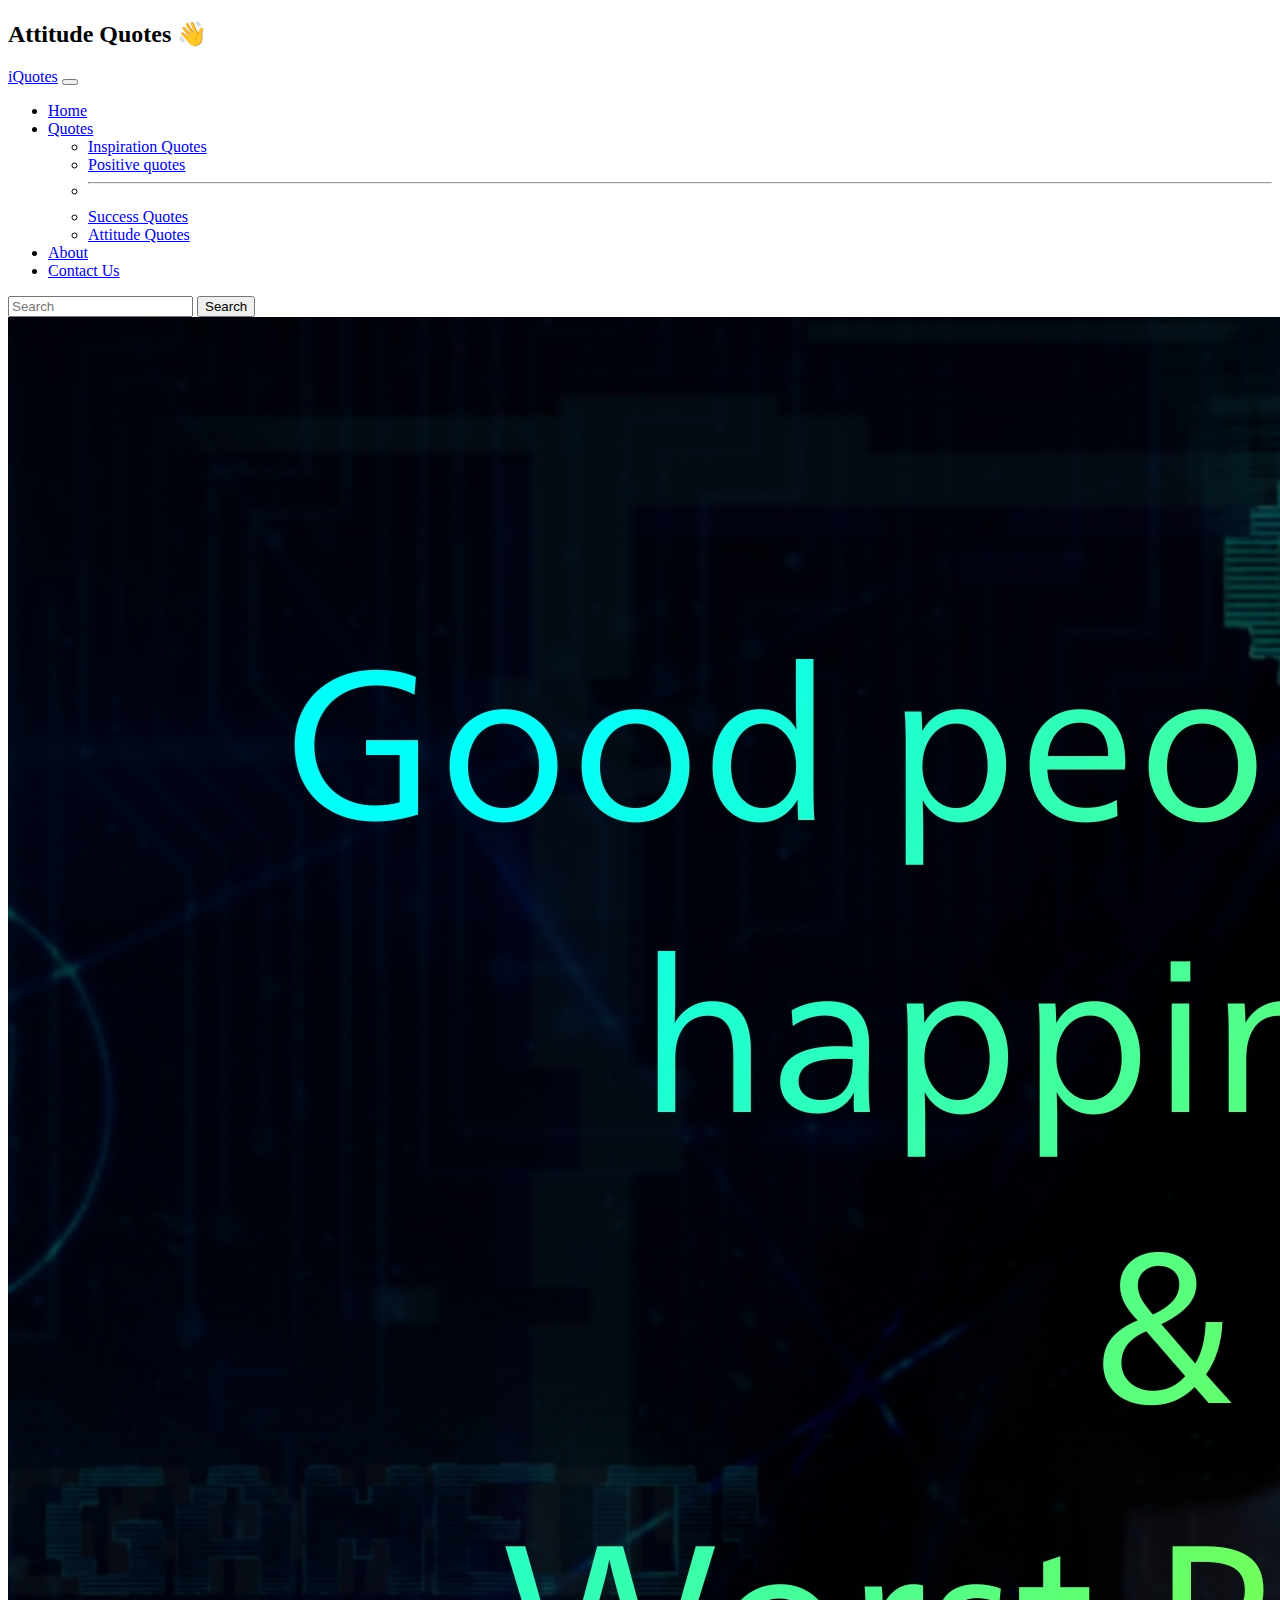
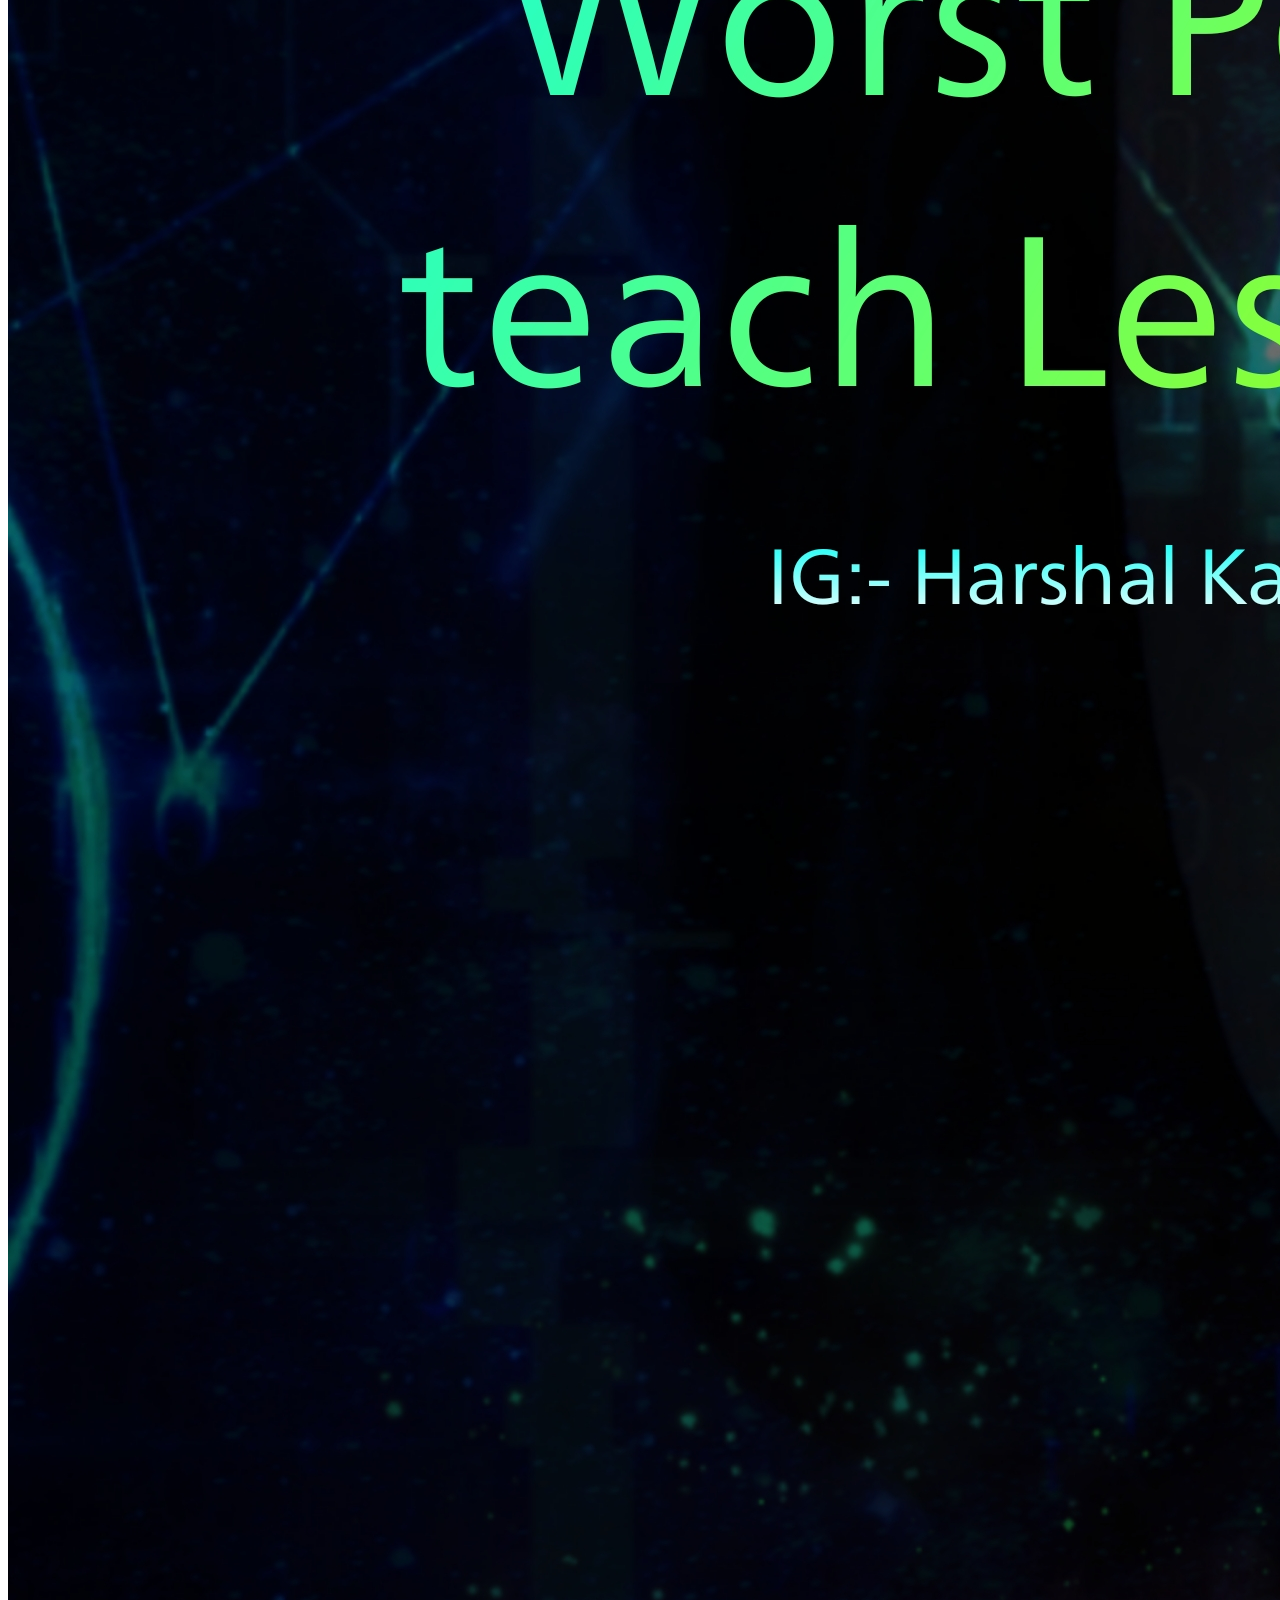
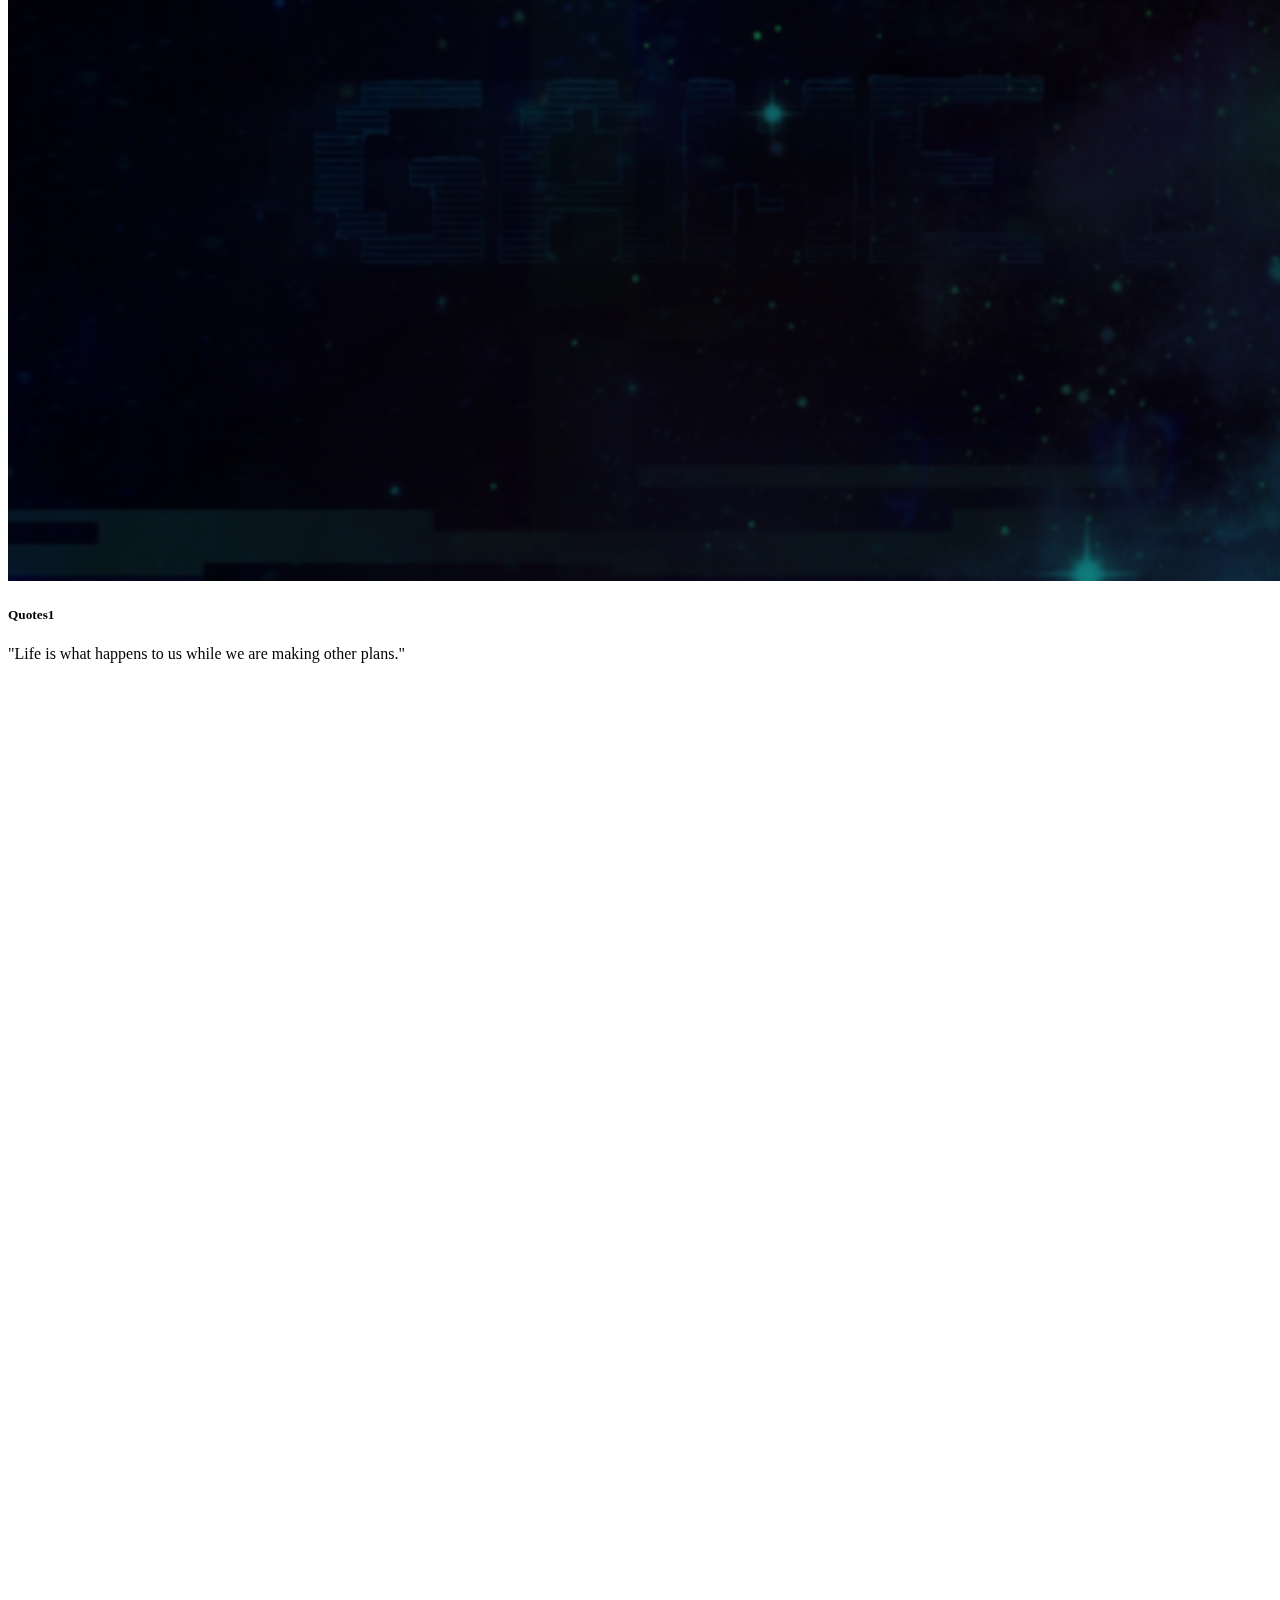
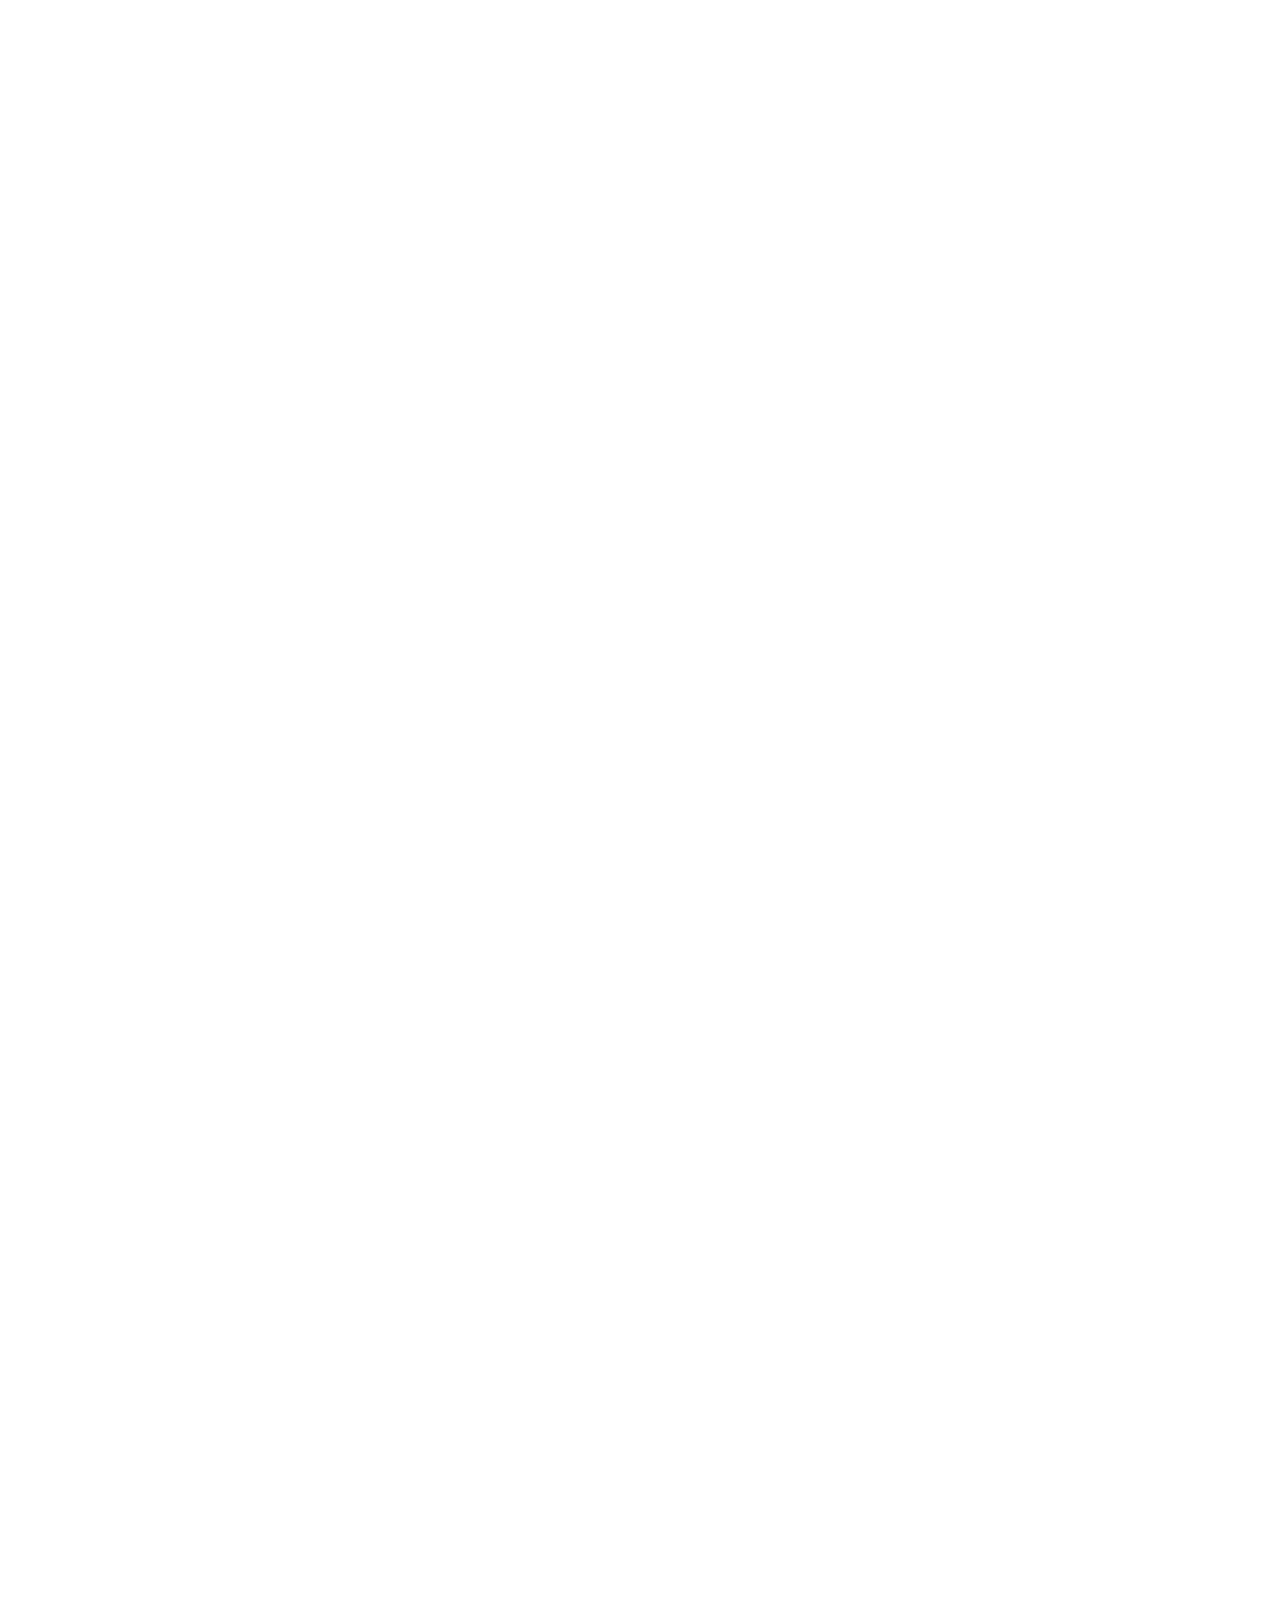
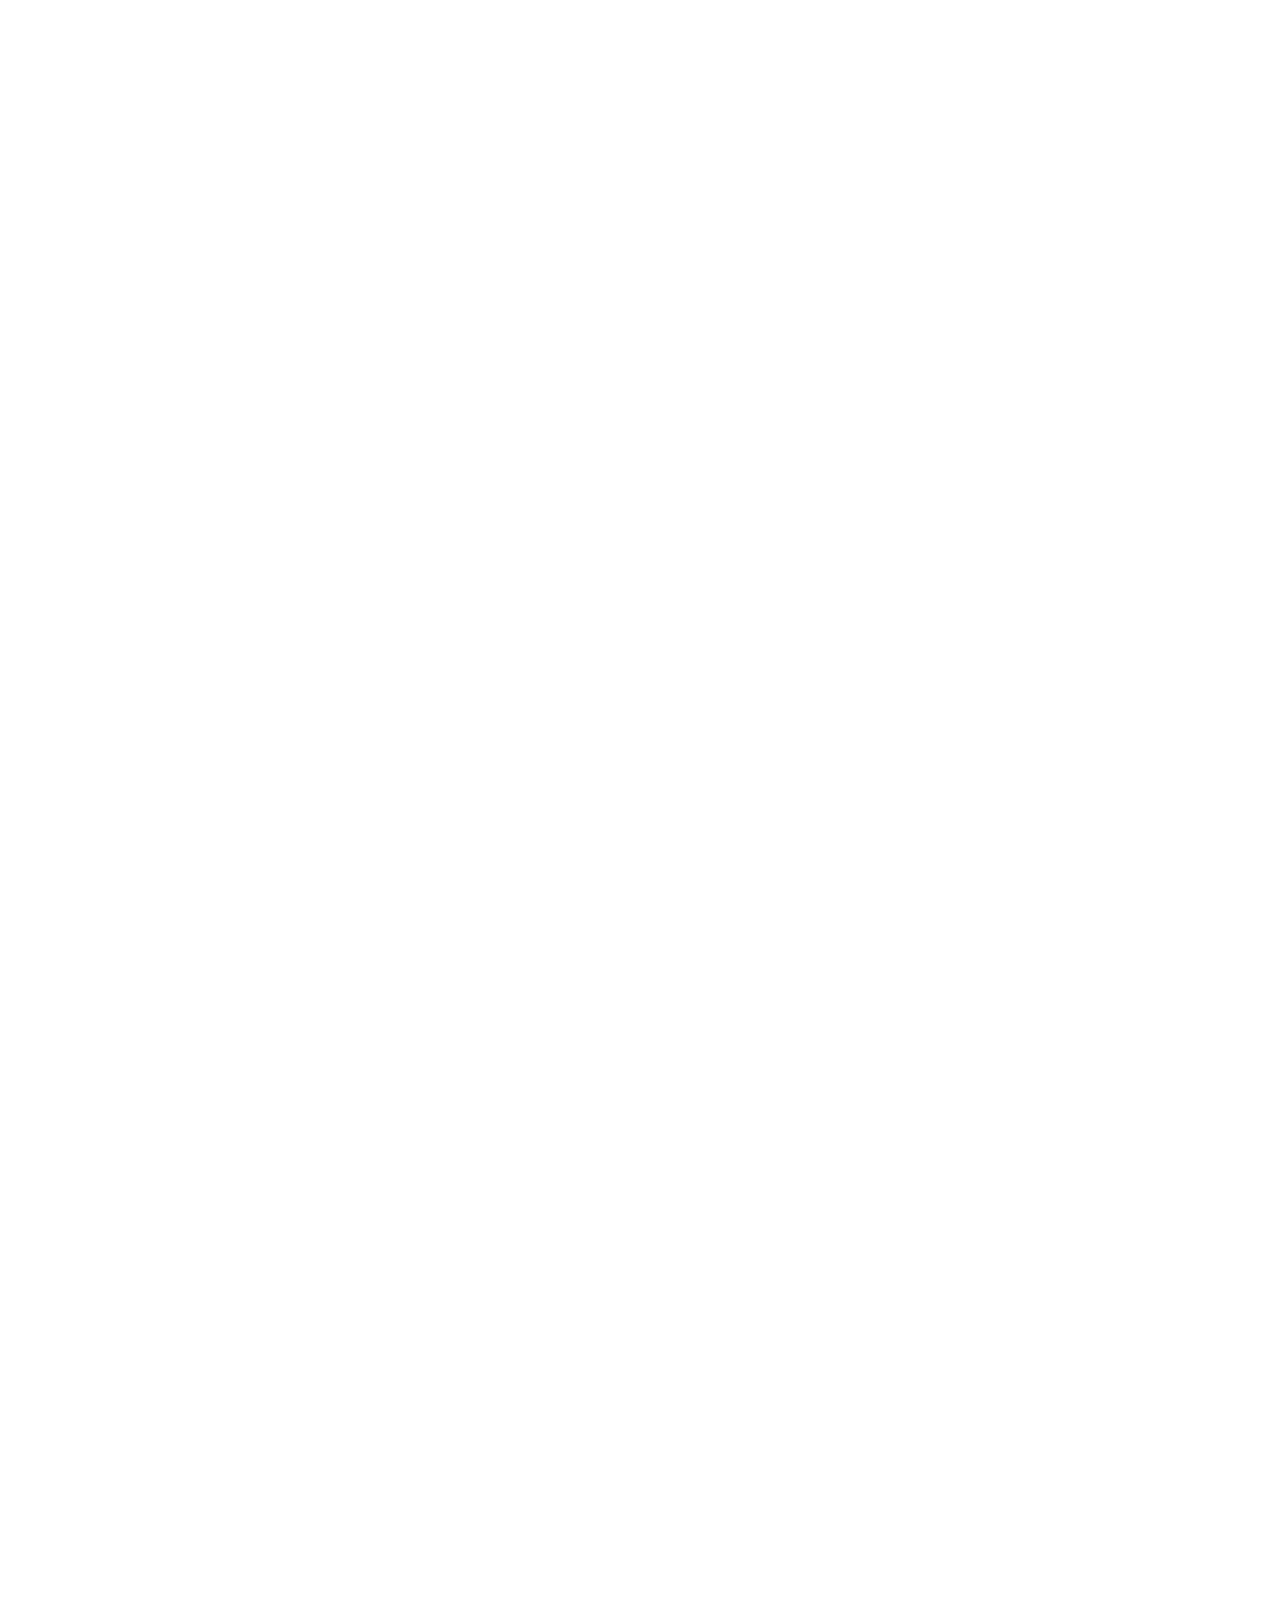
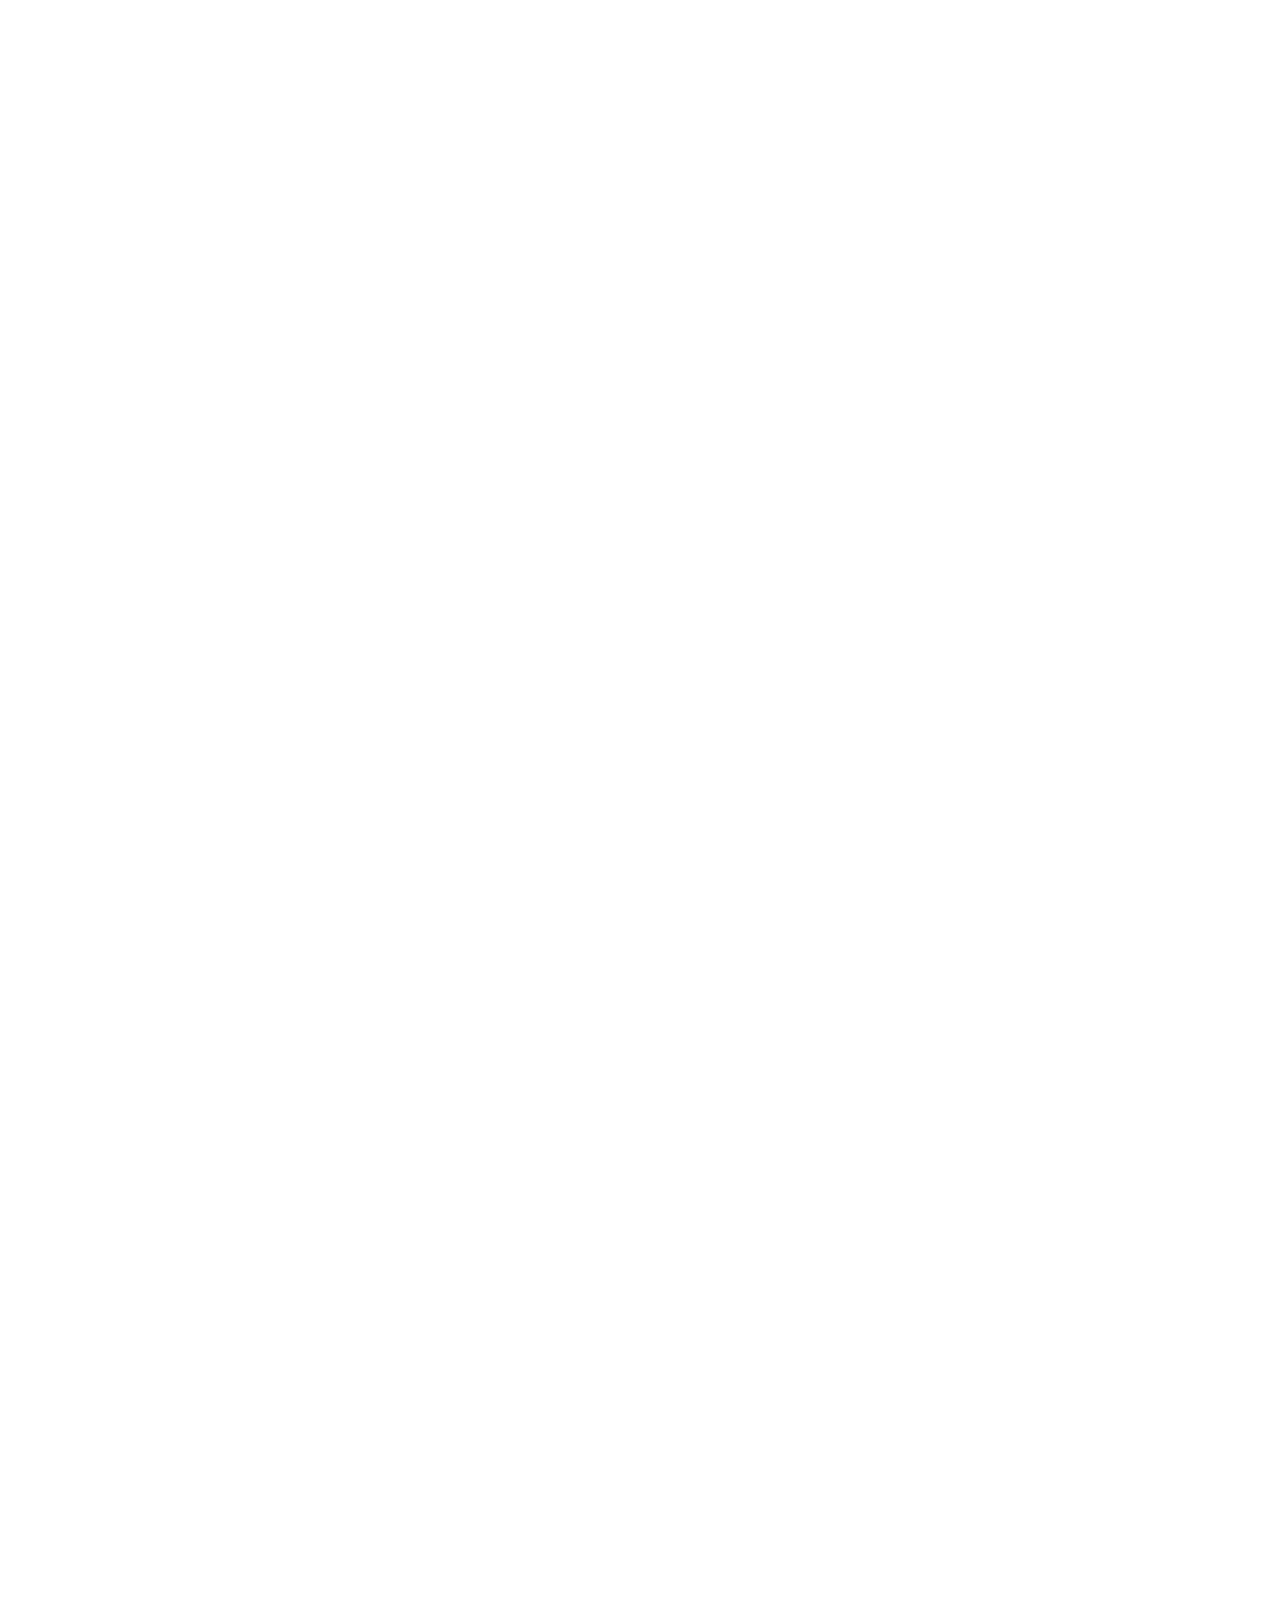
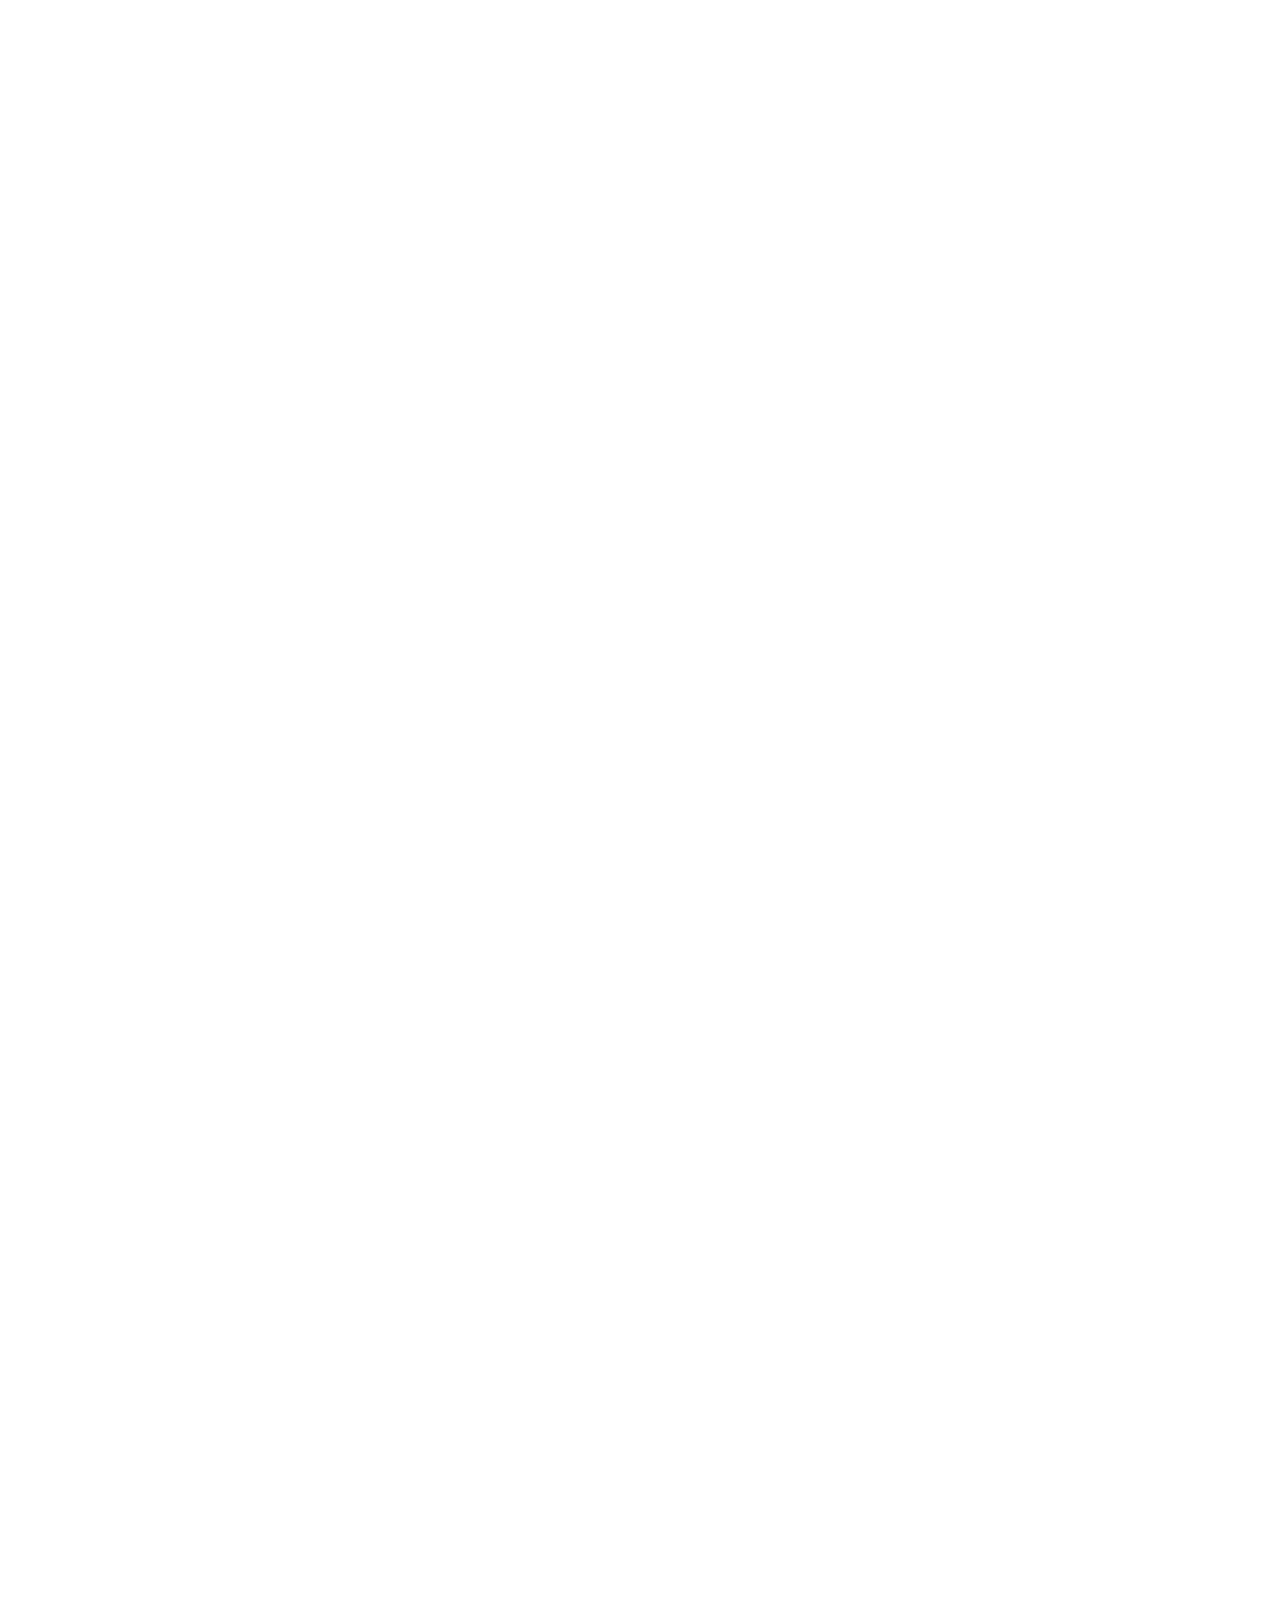
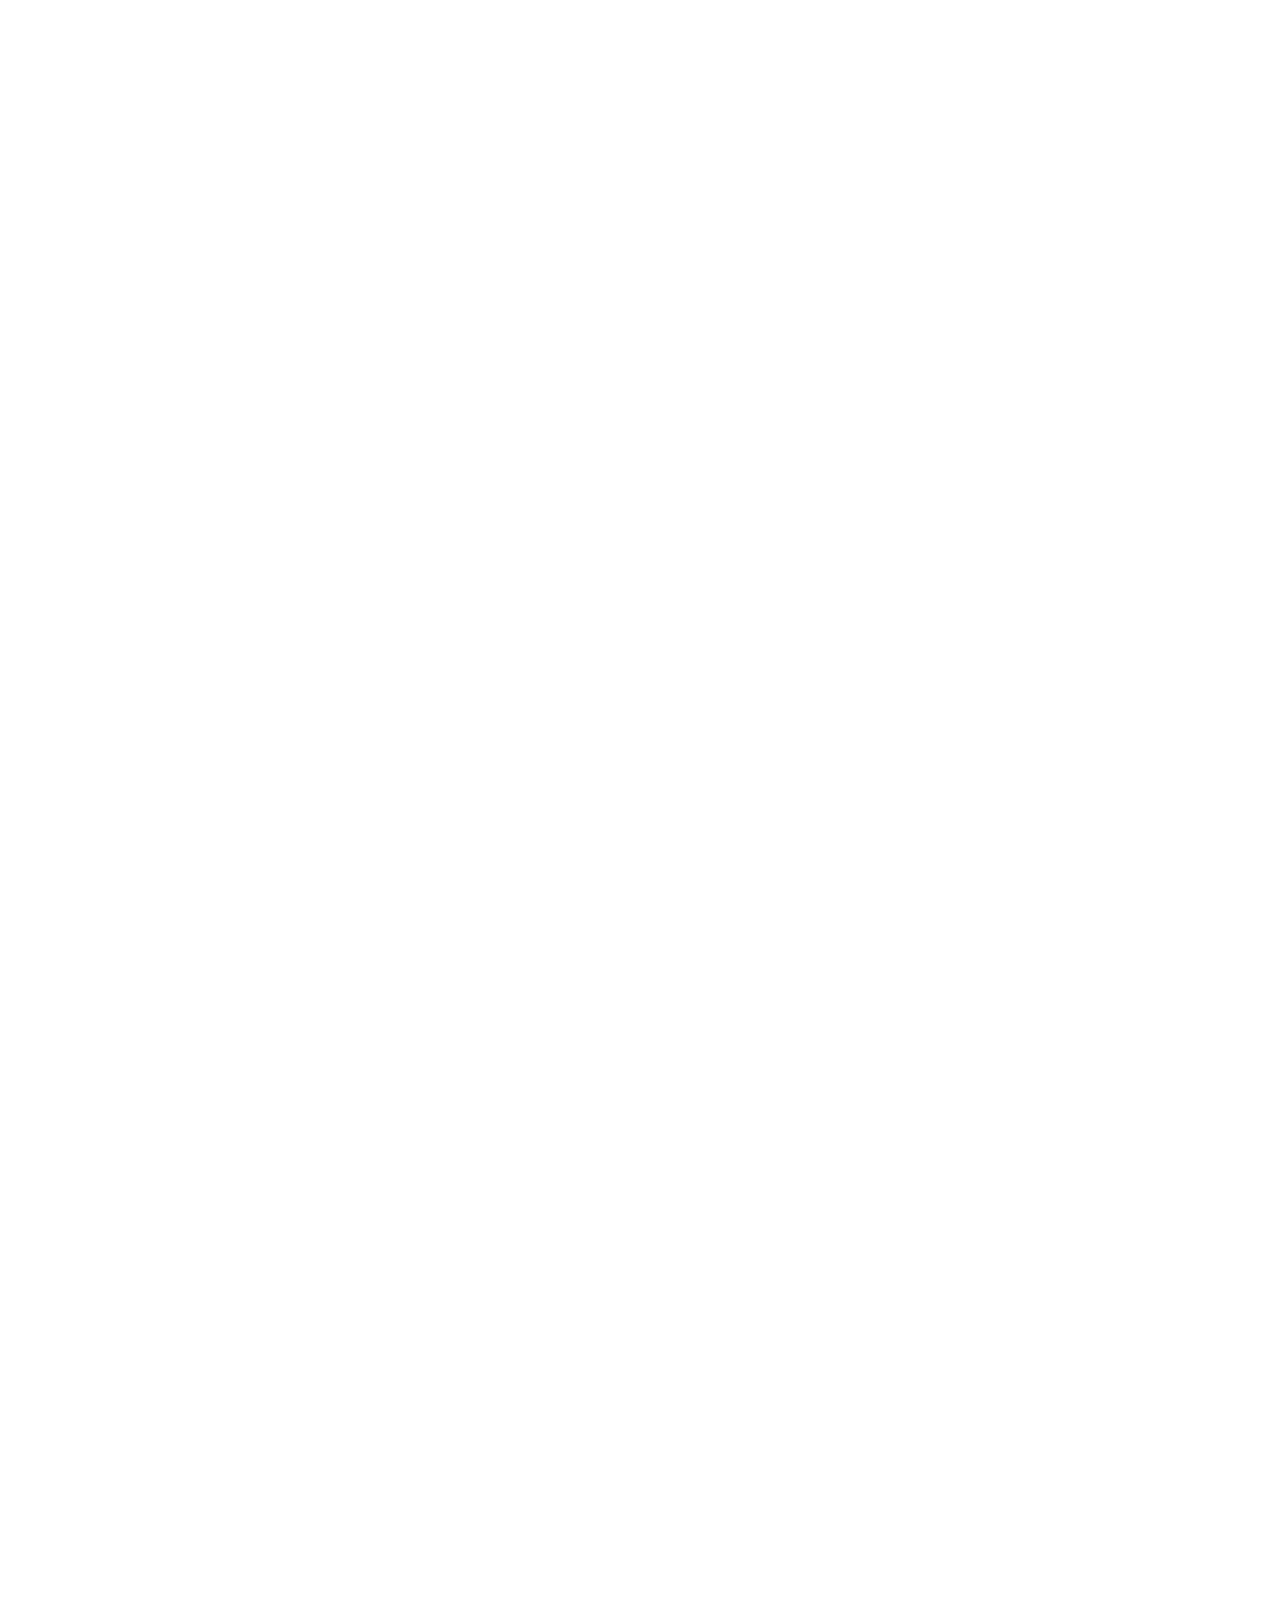
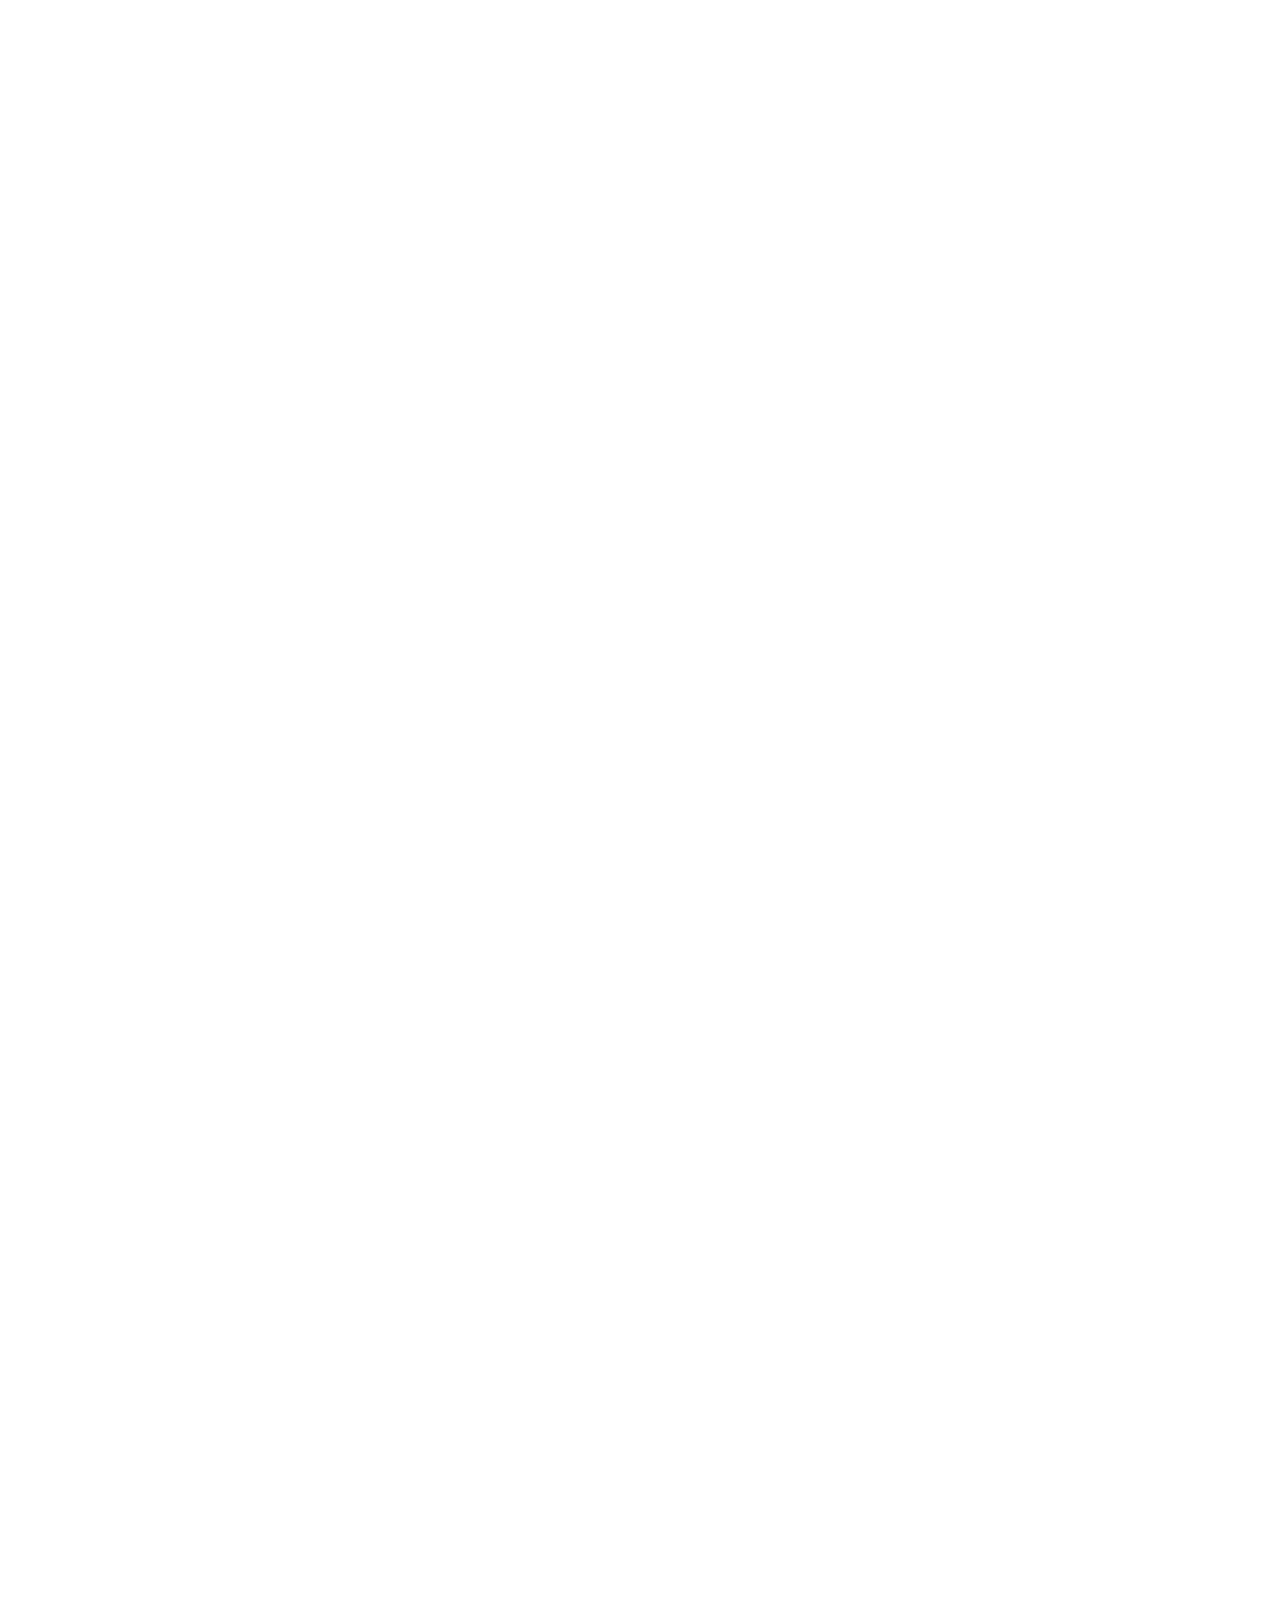
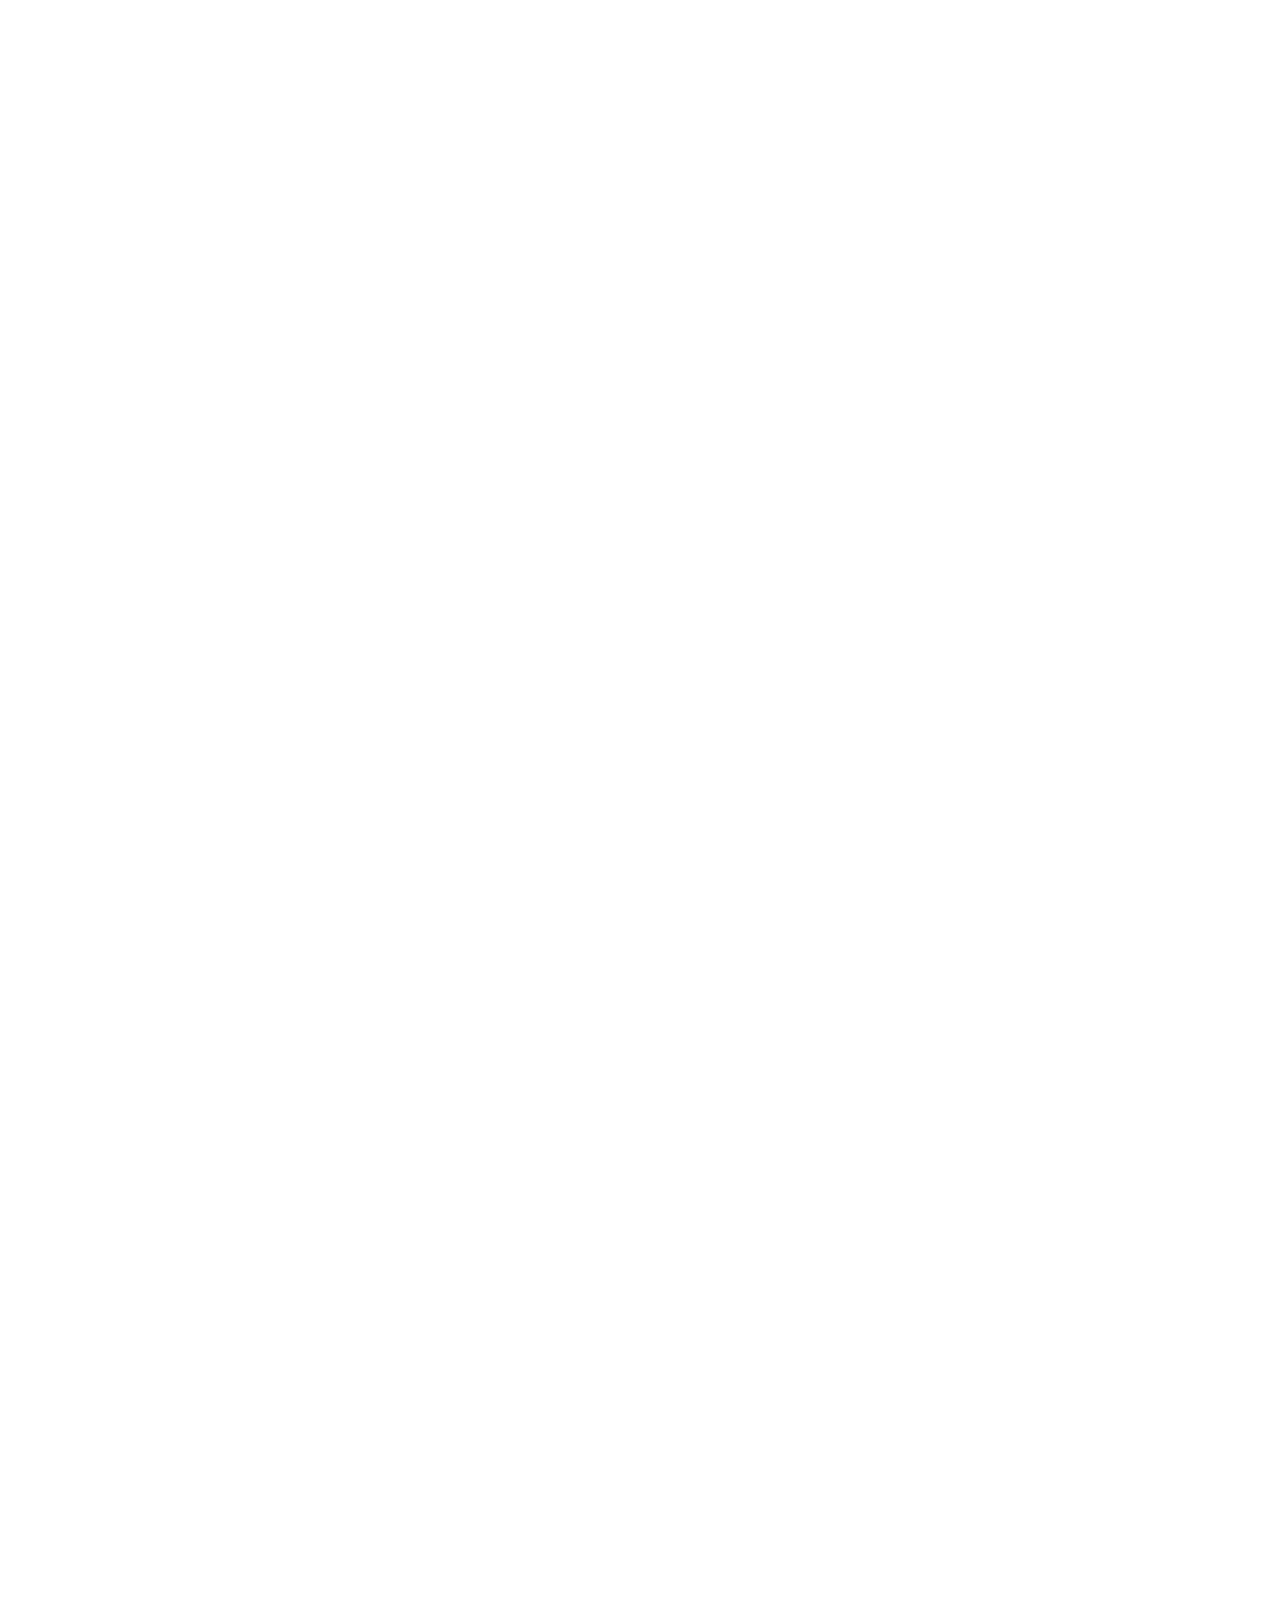
<file: attitude.htm>
<!doctype html>
<html lang="en">

<head>
    <meta charset="utf-8">
    <meta name="viewport" content="width=device-width, initial-scale=1">
    <title>Attitude Quotes | iQuotes</title>
    <link href="https://cdn.jsdelivr.net/npm/bootstrap@5.2.0/dist/css/bootstrap.min.css" rel="stylesheet"
        integrity="sha384-gH2yIJqKdNHPEq0n4Mqa/HGKIhSkIHeL5AyhkYV8i59U5AR6csBvApHHNl/vI1Bx" crossorigin="anonymous">
    <link rel="icon" type="image/x-icon"
        href="https://images.unsplash.com/photo-1496989981497-27d69cdad83e?ixlib=rb-1.2.1&ixid=MnwxMjA3fDB8MHxwaG90by1wYWdlfHx8fGVufDB8fHx8&auto=format&fit=crop&w=931&q=80">
    <link rel="stylesheet" href="https://cdn.jsdelivr.net/npm/bootstrap-icons@1.9.1/font/bootstrap-icons.css">

    <link rel="stylesheet" href="https://unpkg.com/aos@next/dist/aos.css" />
    <link rel="stylesheet" href="/CSS/style.css">
</head>

<body class="mt-5 bg-black text-light">
    <h2 class=" d-flex text-muted text-align-center my-3 pt-3 justify-content-center ">Attitude Quotes 👋</h2>
    <nav class="navbar navbar-expand-lg navbar-dark bg-black fixed-top">
        <div class="container-fluid ">
            <a class="navbar-brand text-info" href="#">iQuotes</a>
            <button class="navbar-toggler" type="button" data-bs-toggle="collapse"
                data-bs-target="#navbarSupportedContent" aria-controls="navbarSupportedContent" aria-expanded="false"
                aria-label="Toggle navigation">
                <span class="navbar-toggler-icon"></span>
            </button>
            <div class="collapse navbar-collapse" id="navbarSupportedContent">
                <ul class="navbar-nav me-auto mb-2 mb-lg-0 ">
                    <li class="nav-item">
                        <a class="nav-link " aria-current="page" href="index.htm">Home</a>
                    </li>
                    <li class="nav-item dropdown ">
                        <a class="nav-link dropdown-toggle active" href="#" role="button" data-bs-toggle="dropdown"
                            aria-expanded="false">
                            Quotes
                        </a>
                        <ul class="dropdown-menu bg-black ">
                            <li><a class="dropdown-item text-light   " href="inspiration.htm" data-bs-placement="top"
                                    data-bs-title="Tooltip on top">Inspiration Quotes</a></li>
                            <li><a class="dropdown-item text-light" href="positive.htm">Positive quotes</a></li>
                            <li>
                                <hr class="dropdown-divider">
                            </li>
                            <li><a class="dropdown-item text-light" href="success.htm">Success Quotes</a></li>
                            <li><a class="dropdown-item text-light active" href="attitude.htm">Attitude Quotes</a>
                            </li>
                        </ul>
                    </li>
                    <li class="nav-item">
                        <a class="nav-link " href="About.htm">About</a>
                    </li>
                    <li class="nav-item">
                        <a class="nav-link" href="Contact.htm">Contact Us</a>
                    </li>


                </ul>
                <form class="d-flex" role="search">
                    <input class="form-control me-2" type="search" placeholder="Search" aria-label="Search">
                    <button class="btn btn-outline-success" type="submit">Search</button>
                </form>
            </div>
        </div>
    </nav>
    <div class="row row-cols-1 row-cols-md-2 row-cols-lg-4 g-0 ">
        <div class="col my-2"data-aos="zoom-in-up">
            <div class="card">
                <img src="../Quotes/Attitude/1.jpg" class="card-img-top" alt="...">
                <div class="card-body bg-black text-light">

                    <h5 class="card-title text-muted">Quotes1</h5>


                    <p class="card-text">"Life is what happens to us while we are making other plans."</p>
                </div>
            </div>
        </div>
        <div class="col  my-2"data-aos="zoom-in-up">
            <div class="card">
                <img src="../Quotes/Attitude/2.jpg" class="card-img-top" alt="...">
                <div class="card-body bg-black text-light">
                    <h5 class="card-title text-muted">Quotes2</h5>
                    <p class="card-text">"If you spend your whole life waiting for the storm, you'll never enjoy the
                        sunshine."</p>
                </div>
            </div>
        </div>
        <div class="col my-2"data-aos="zoom-in-up">
            <div class="card">
                <img src="../Quotes/Attitude/3.jpg" class="card-img-top" alt="...">
                <div class="card-body bg-black text-light">
                    <h5 class="card-title text-muted">Quotes3</h5>
                    <p class="card-text"> "Don't cry because it's over, smile because it happened."</p>
                </div>
            </div>
        </div>
        <div class="col my-2"data-aos="zoom-in-up">
            <div class="card bg-black text-light">
                <img src="../Quotes/Attitude/4.jpg" class="card-img-top" alt="...">
                <div class="card-body">
                    <h5 class="card-title text-muted">Quotes4</h5>
                    <p class="card-text">"If you can do what you do best and be happy, you're further along in life than
                        most people."</p>
                </div>
            </div>
        </div>
        <div class="col my-2"data-aos="zoom-in-up">
            <div class="card bg-black text-light">
                <img src="../Quotes/Attitude/5.jpg" class="card-img-top" alt="...">
                <div class="card-body">
                    <h5 class="card-title text-muted">Quotes5</h5>
                    <p class="card-text">"We should remember that just as a positive outlook on life can promote good
                        health, so can everyday acts of kindness."</p>
                </div>
            </div>
        </div>
        <div class="col my-2"data-aos="zoom-in-up">
            <div class="card bg-black text-light">
                <img src="../Quotes/Attitude/6.jpg" class="card-img-top" alt="...">
                <div class="card-body">
                    <h5 class="card-title text-muted">Quotes6</h5>
                    <p class="card-text"> "Don't limit yourself. Many people limit themselves to what they think they
                        can do. You can go as far as your mind lets you. What you believe, remember, you can achieve."
                    </p>
                </div>
            </div>
        </div>
        <div class="col my-2" data-aos="zoom-in-up">
            <div class="card bg-black text-light">
                <img src="../Quotes/Attitude/7.jpg" class="card-img-top" alt="...">
                <div class="card-body">
                    <h5 class="card-title text-muted">Quotes7</h5>
                    <p class="card-text"> "It is our choices that show what we truly are, far more than our abilities."
                    </p>
                </div>
            </div>
        </div>
        <div class="col my-2"data-aos="zoom-in-up">
            <div class="card bg-black text-light">
                <img src="../Quotes/Attitude/8.jpg" class="card-img-top" alt="...">
                <div class="card-body">
                    <h5 class="card-title text-muted">Quotes8</h5>
                    <p class="card-text">"If you're not stubborn, you'll give up on experiments too soon. And if you're
                        not flexible, you'll pound your head against the wall and you won't see a different solution to
                        a problem you're trying to solve." </p>
                </div>
            </div>
        </div>
        <div class="col my-2"data-aos="zoom-in-up">
            <div class="card bg-black text-light">
                <img src="../Quotes/Attitude/9.jpg" class="card-img-top" alt="...">
                <div class="card-body">
                    <h5 class="card-title text-muted">Quotes9</h5>
                    <p class="card-text">"The best way to predict your future is to create it." </p>
                </div>
            </div>
        </div>
        <div class="col my-2"data-aos="zoom-in-up">
            <div class="card bg-black text-light">
                <img src="../Quotes/Attitude/10.jpg" class="card-img-top" alt="...">
                <div class="card-body">
                    <h5 class="card-title text-muted">Quotes10</h5>
                    <p class="card-text">"You must expect great things of yourself before you can do them." </p>
                </div>
            </div>
        </div>
        <div class="col my-2"data-aos="zoom-in-up">
            <div class="card bg-black text-light">
                <img src="../Quotes/Attitude/11.jpg" class="card-img-top" alt="...">
                <div class="card-body">
                    <h5 class="card-title text-muted">Quotes11</h5>
                    <p class="card-text">"Identity is a prison you can never escape, but the way to redeem your past is
                        not to run from it, but to try to understand it, and use it as a foundation to grow."</p>
                </div>
            </div>
        </div>
    </div>
    <div class="container">
        <footer class="d-flex flex-wrap justify-content-between align-items-center py-3 my-4 border-top">
            <div class="col-md-4 d-flex align-items-center">
                <a href="/" class="mb-3 me-2 mb-md-0 text-muted text-decoration-none lh-1">
                    <svg class="bi" width="30" height="24">
                        <use xlink:href="#bootstrap"></use>
                    </svg>
                </a>
                <span class="mb-3 mb-md-0 text-light">© 2022 Harshal Kahar, Inc. All rights reserved.</span>
            </div>

            <ul class="nav col-md-4 justify-content-end list-unstyled d-flex">
                <li class="ms-3  animation"><a class="text-light" href="https://github.com/harshal255"><i
                            class="bi bi-github"></i></a></li>
                <li class="ms-3  animation"><a class="text-light" href="https://www.linkedin.com/in/harshal-kahar-4115a321b"><i
                            class="bi bi-linkedin"></i></a></li>
                <li class="ms-3  animation"><a class="text-light" href="https://www.instagram.com/harshal_kahar1230/"><i
                            class="bi bi-instagram"></i></a></li>
                <li class="ms-3  animation"><a class="text-light"
                        href="https://twitter.com/harshalkahar389?t=UV0_DJC8W1ctySL9snG2Ww&s=09"><i
                            class="bi bi-twitter"></i></a></li>
            </ul>
        </footer>
    </div>
    <script src="https://cdn.jsdelivr.net/npm/bootstrap@5.2.0/dist/js/bootstrap.bundle.min.js"
        integrity="sha384-A3rJD856KowSb7dwlZdYEkO39Gagi7vIsF0jrRAoQmDKKtQBHUuLZ9AsSv4jD4Xa"
        crossorigin="anonymous"></script>

    <script src="https://unpkg.com/aos@next/dist/aos.js"></script>
    <script>
        AOS.init();
    </script>
</body>

</html>
</file>
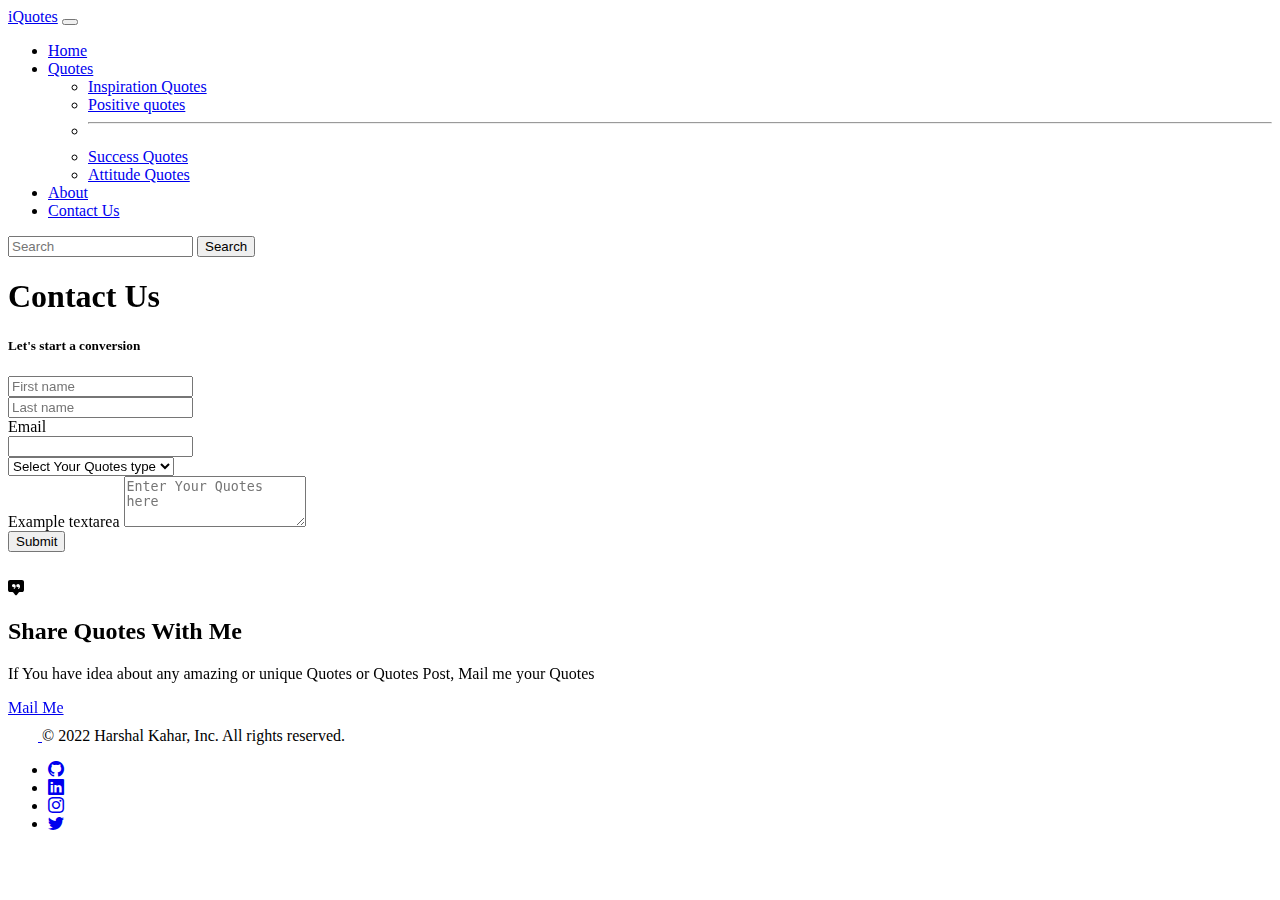
<file: Contact.htm>
<!doctype html>
<html lang="en">

<head>
    <meta charset="utf-8">
    <meta name="viewport" content="width=device-width, initial-scale=1">
    <title>Contact | iQuotes</title>
    <link href="https://cdn.jsdelivr.net/npm/bootstrap@5.2.0/dist/css/bootstrap.min.css" rel="stylesheet"
        integrity="sha384-gH2yIJqKdNHPEq0n4Mqa/HGKIhSkIHeL5AyhkYV8i59U5AR6csBvApHHNl/vI1Bx" crossorigin="anonymous">
    <link rel="icon" type="image/x-icon"
        href="https://images.unsplash.com/photo-1496989981497-27d69cdad83e?ixlib=rb-1.2.1&ixid=MnwxMjA3fDB8MHxwaG90by1wYWdlfHx8fGVufDB8fHx8&auto=format&fit=crop&w=931&q=80">
    <link rel="stylesheet" href="https://cdn.jsdelivr.net/npm/bootstrap-icons@1.9.1/font/bootstrap-icons.css">

    <link rel="stylesheet" href="https://unpkg.com/aos@next/dist/aos.css" />
    <link rel="stylesheet" href="/CSS/style.css">
</head>

<body class="mt-5 bg-black text-light">
    <!-- <h1>Hello, Contact!</h1> -->
    <nav class="navbar navbar-expand-lg navbar-dark bg-black fixed-top">
        <div class="container-fluid ">
            <a class="navbar-brand text-info" href="#">iQuotes</a>
            <button class="navbar-toggler" type="button" data-bs-toggle="collapse"
                data-bs-target="#navbarSupportedContent" aria-controls="navbarSupportedContent" aria-expanded="false"
                aria-label="Toggle navigation">
                <span class="navbar-toggler-icon"></span>
            </button>
            <div class="collapse navbar-collapse" id="navbarSupportedContent">
                <ul class="navbar-nav me-auto mb-2 mb-lg-0 ">
                    <li class="nav-item">
                        <a class="nav-link " aria-current="page" href="index.htm">Home</a>
                    </li>
                    <li class="nav-item dropdown ">
                        <a class="nav-link dropdown-toggle" href="#" role="button" data-bs-toggle="dropdown"
                            aria-expanded="false">
                            Quotes
                        </a>
                        <ul class="dropdown-menu bg-black ">
                            <li><a class="dropdown-item text-light   " href="inspiration.htm" data-bs-placement="top"
                                    data-bs-title="Tooltip on top">Inspiration Quotes</a></li>
                            <li><a class="dropdown-item text-light" href="positive.htm">Positive quotes</a></li>
                            <li>
                                <hr class="dropdown-divider">
                            </li>
                            <li><a class="dropdown-item text-light" href="success.htm">Success Quotes</a></li>
                            <li><a class="dropdown-item text-light" href="attitude.htm">Attitude Quotes</a></li>
                        </ul>
                    </li>
                    <li class="nav-item">
                        <a class="nav-link " href="About.htm">About</a>
                    </li>
                    <li class="nav-item">
                        <a class="nav-link active" href="Contact.htm">Contact Us</a>
                    </li>


                </ul>
                <form class="d-flex" role="search">
                    <input class="form-control me-2" type="search" placeholder="Search" aria-label="Search">
                    <button class="btn btn-outline-success" type="submit">Search</button>
                </form>
            </div>
        </div>
    </nav>

    <div class="container d-flex justify-content-center text-align-center flex-column"data-aos="fade-up">
        <h1 class="my-sm-5 my-sm-5- text-glow text-muted">Contact Us</h1>
        <form>
            <h5 class="text-muted">Let's start a conversion</h5>
            <div class="row g-3 my-4">
                <div class="col">
                    <input type="text" class="form-control" placeholder="First name" aria-label="First name" required>
                </div>
                <div class="col">
                    <input type="text" class="form-control" placeholder="Last name" aria-label="Last name" required>
                </div>
            </div>
            <div class="row mb-3">
                <label for="inputEmail3" class="col-sm-2 col-form-label">Email</label>
                <div class="col-sm-10">
                    <input type="email" class="form-control" id="inputEmail3" required>
                </div>
            </div>


            <select class="form-select form-select-sm" aria-label=".form-select-sm example">
                <option selected>Select Your Quotes type</option>
                <option value="1">Inspiration</option>
                <option value="2">Positive</option>
                <option value="3">Success</option>
                <option value="4">Attitude</option>
            </select>
            <div class="my-3">
                <label for="exampleFormControlTextarea1" class="form-label">Example textarea</label>
                <textarea class="form-control" id="exampleFormControlTextarea1" rows="3"
                    placeholder="Enter Your Quotes here" required></textarea>
            </div>
            <button type="submit" class="btn btn-outline-light">Submit</button>
        </form>
    </div>
    <div class="container">
        <footer class="d-flex flex-wrap justify-content-between align-items-center py-2 mt-5 border-top">
            <div class="col-md-4 d-flex align-items-center">
                <a href="/" class="mb-3 me-2 mb-md-0 text-muted text-decoration-none lh-1">
                    <svg class="bi" width="30" height="24">
                        <use xlink:href="#bootstrap"></use>
                    </svg>
                </a>

            </div>


        </footer>
    </div>

    <div class="container text-light"data-aos="fade-up">
        <div class="feature col text-center">
            <div class="feature-icon ">
                <i class="bi bi-chat-square-quote-fill"></i>


            </div>
            <h2 class=" my-3 pb-3">Share Quotes With Me</h2>
            <p class=" my-5">If You have idea about any amazing or unique Quotes or Quotes Post, Mail me your Quotes</p>


            <a href="mailto:harshalskahar389@gmail.com" class="btn btn-outline-light animation">
                Mail Me

            </a>



        </div>
    </div>
    <div class="container mt-5 pt-5">
        <footer class="d-flex flex-wrap justify-content-between align-items-center py-3 my-4 border-top">
            <div class="col-md-4 d-flex align-items-center">
                <a href="/" class="mb-3 me-2 mb-md-0 text-muted text-decoration-none lh-1">
                    <svg class="bi" width="30" height="24">
                        <use xlink:href="#bootstrap"></use>
                    </svg>
                </a>
                <span class="mb-3 mb-md-0 text-light">© 2022 Harshal Kahar, Inc. All rights reserved.</span>
            </div>

            <ul class="nav col-md-4 justify-content-end list-unstyled d-flex">
                <li class="ms-3  animation"><a class="text-light" href="https://github.com/harshal255"><i
                            class="bi bi-github"></i></a></li>
                <li class="ms-3  animation"><a class="text-light" href="https://www.linkedin.com/in/harshal-kahar-4115a321b"><i
                            class="bi bi-linkedin"></i></a></li>
                <li class="ms-3  animation"><a class="text-light" href="https://www.instagram.com/harshal_kahar1230/"><i
                            class="bi bi-instagram"></i></a></li>
                <li class="ms-3  animation"><a class="text-light"
                        href="https://twitter.com/harshalkahar389?t=UV0_DJC8W1ctySL9snG2Ww&s=09"><i
                            class="bi bi-twitter"></i></a></li>
            </ul>
        </footer>
    </div>

    <script src="https://cdn.jsdelivr.net/npm/bootstrap@5.2.0/dist/js/bootstrap.bundle.min.js"
        integrity="sha384-A3rJD856KowSb7dwlZdYEkO39Gagi7vIsF0jrRAoQmDKKtQBHUuLZ9AsSv4jD4Xa"
        crossorigin="anonymous"></script>

    <script src="https://unpkg.com/aos@next/dist/aos.js"></script>
    <script>
        AOS.init();
    </script>
</body>

</html>
</file>
<file: style.css>
.animation{
  
   transition: all 0.3s linear;
  


}
.animation:hover{
  
   
   /* transform: rotate(720deg); */
   transform: scale(1.5);
  
  


}
</file>
<file: CSS/style.css>
.animation{
  
   transition: all 0.3s linear;
  


}
.animation:hover{
  
   
   /* transform: rotate(720deg); */
   transform: scale(1.5);
  
  


}
</file>
